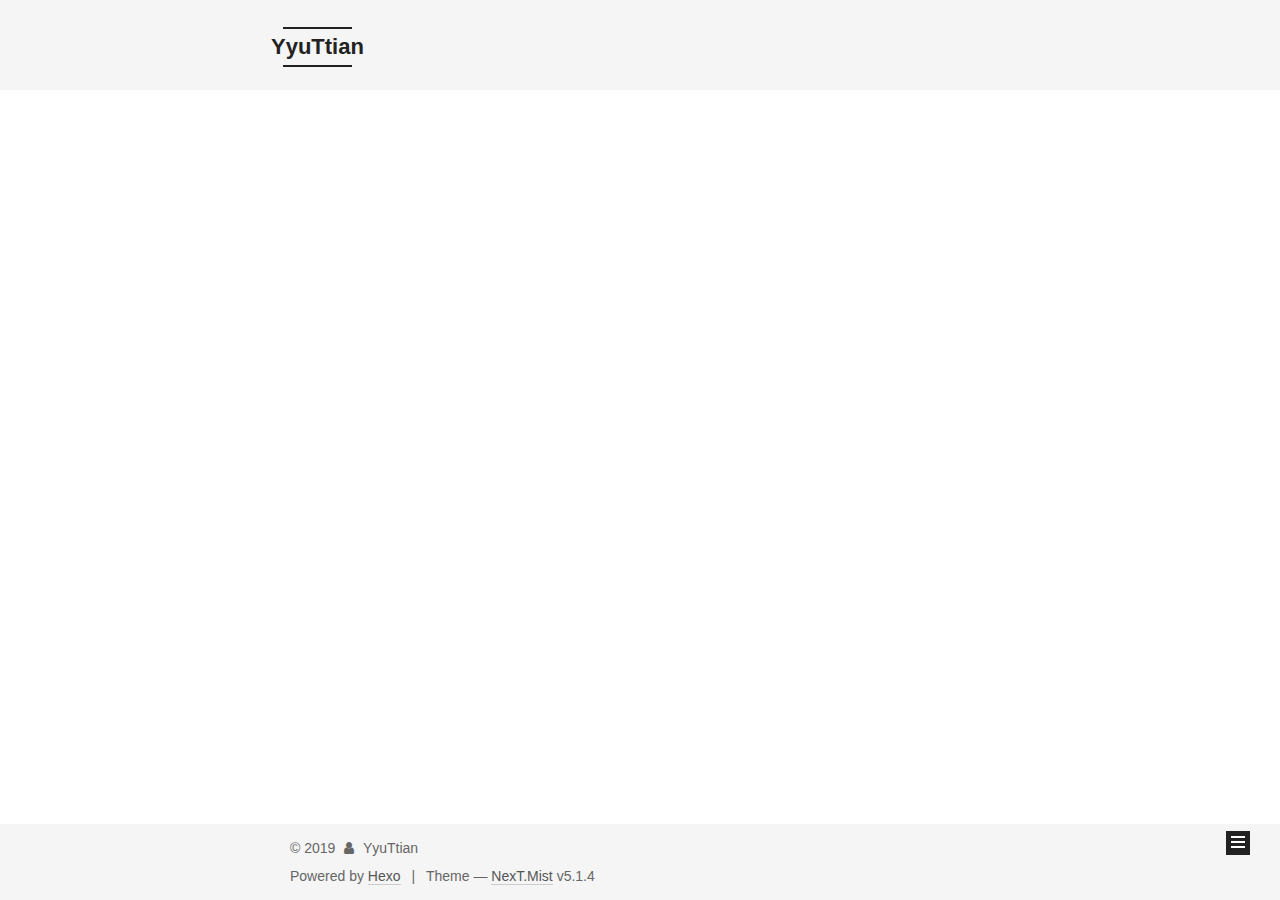
<file: index.html>
<!DOCTYPE html>



  


<html class="theme-next mist use-motion" lang>
<head><meta name="generator" content="Hexo 3.8.0">
  <meta charset="UTF-8">
<meta http-equiv="X-UA-Compatible" content="IE=edge">
<meta name="viewport" content="width=device-width, initial-scale=1, maximum-scale=1">
<meta name="theme-color" content="#222">









<meta http-equiv="Cache-Control" content="no-transform">
<meta http-equiv="Cache-Control" content="no-siteapp">
















  
  
  <link href="/lib/fancybox/source/jquery.fancybox.css?v=2.1.5" rel="stylesheet" type="text/css">







<link href="/lib/font-awesome/css/font-awesome.min.css?v=4.6.2" rel="stylesheet" type="text/css">

<link href="/css/main.css?v=5.1.4" rel="stylesheet" type="text/css">


  <link rel="apple-touch-icon" sizes="180x180" href="/images/apple-touch-icon-next.png?v=5.1.4">


  <link rel="icon" type="image/png" sizes="32x32" href="/images/favicon-32x32-next.png?v=5.1.4">


  <link rel="icon" type="image/png" sizes="16x16" href="/images/favicon-16x16-next.png?v=5.1.4">


  <link rel="mask-icon" href="/images/logo.svg?v=5.1.4" color="#222">





  <meta name="keywords" content="Hexo, NexT">










<meta property="og:type" content="website">
<meta property="og:title" content="YyuTtian">
<meta property="og:url" content="http://yoursite.com/index.html">
<meta property="og:site_name" content="YyuTtian">
<meta property="og:locale" content="default">
<meta name="twitter:card" content="summary">
<meta name="twitter:title" content="YyuTtian">



<script type="text/javascript" id="hexo.configurations">
  var NexT = window.NexT || {};
  var CONFIG = {
    root: '/',
    scheme: 'Mist',
    version: '5.1.4',
    sidebar: {"position":"left","display":"post","offset":12,"b2t":false,"scrollpercent":false,"onmobile":false},
    fancybox: true,
    tabs: true,
    motion: {"enable":true,"async":false,"transition":{"post_block":"fadeIn","post_header":"slideDownIn","post_body":"slideDownIn","coll_header":"slideLeftIn","sidebar":"slideUpIn"}},
    duoshuo: {
      userId: '0',
      author: 'Author'
    },
    algolia: {
      applicationID: '',
      apiKey: '',
      indexName: '',
      hits: {"per_page":10},
      labels: {"input_placeholder":"Search for Posts","hits_empty":"We didn't find any results for the search: ${query}","hits_stats":"${hits} results found in ${time} ms"}
    }
  };
</script>



  <link rel="canonical" href="http://yoursite.com/">





  <title>YyuTtian</title>
  








</head>

<body itemscope itemtype="http://schema.org/WebPage" lang="default">

  
  
    
  

  <div class="container sidebar-position-left 
  page-home">
    <div class="headband"></div>

    <header id="header" class="header" itemscope itemtype="http://schema.org/WPHeader">
      <div class="header-inner"><div class="site-brand-wrapper">
  <div class="site-meta ">
    

    <div class="custom-logo-site-title">
      <a href="/" class="brand" rel="start">
        <span class="logo-line-before"><i></i></span>
        <span class="site-title">YyuTtian</span>
        <span class="logo-line-after"><i></i></span>
      </a>
    </div>
      
        <p class="site-subtitle"></p>
      
  </div>

  <div class="site-nav-toggle">
    <button>
      <span class="btn-bar"></span>
      <span class="btn-bar"></span>
      <span class="btn-bar"></span>
    </button>
  </div>
</div>

<nav class="site-nav">
  

  
    <ul id="menu" class="menu">
      
        
        <li class="menu-item menu-item-home">
          <a href="/" rel="section">
            
              <i class="menu-item-icon fa fa-fw fa-home"></i> <br>
            
            Home
          </a>
        </li>
      
        
        <li class="menu-item menu-item-archives">
          <a href="/archives/" rel="section">
            
              <i class="menu-item-icon fa fa-fw fa-archive"></i> <br>
            
            Archives
          </a>
        </li>
      
        
        <li class="menu-item menu-item-about">
          <a href="/about/" rel="section">
            
              <i class="menu-item-icon fa fa-fw fa-user"></i> <br>
            
            About
          </a>
        </li>
      

      
    </ul>
  

  
</nav>



 </div>
    </header>

    <main id="main" class="main">
      <div class="main-inner">
        <div class="content-wrap">
          <div id="content" class="content">
            
  <section id="posts" class="posts-expand">
    
      

  

  
  
  

  <article class="post post-type-normal" itemscope itemtype="http://schema.org/Article">
  
  
  
  <div class="post-block">
    <link itemprop="mainEntityOfPage" href="http://yoursite.com/2019/04/12/about/">

    <span hidden itemprop="author" itemscope itemtype="http://schema.org/Person">
      <meta itemprop="name" content="YyuTtian">
      <meta itemprop="description" content>
      <meta itemprop="image" content="/images/avatar.gif">
    </span>

    <span hidden itemprop="publisher" itemscope itemtype="http://schema.org/Organization">
      <meta itemprop="name" content="YyuTtian">
    </span>

    
      <header class="post-header">

        
        
          <h1 class="post-title" itemprop="name headline">
                
                <a class="post-title-link" href="/2019/04/12/about/" itemprop="url">about</a></h1>
        

        <div class="post-meta">
          <span class="post-time">
            
              <span class="post-meta-item-icon">
                <i class="fa fa-calendar-o"></i>
              </span>
              
                <span class="post-meta-item-text">Posted on</span>
              
              <time title="Post created" itemprop="dateCreated datePublished" datetime="2019-04-12T13:34:21+08:00">
                2019-04-12
              </time>
            

            

            
          </span>

          

          
            
          

          
          

          

          

          

        </div>
      </header>
    

    
    
    
    <div class="post-body" itemprop="articleBody">

      
      

      
        
          
          yyuttian@gmail.com

          
          <!--noindex-->
          <div class="post-button text-center">
            <a class="btn" href="/2019/04/12/about/#more" rel="contents">
              Read more &raquo;
            </a>
          </div>
          <!--/noindex-->
        
      
    </div>
    
    
    

    

    

    

    <footer class="post-footer">
      

      

      

      
      
        <div class="post-eof"></div>
      
    </footer>
  </div>
  
  
  
  </article>


    
      

  

  
  
  

  <article class="post post-type-normal" itemscope itemtype="http://schema.org/Article">
  
  
  
  <div class="post-block">
    <link itemprop="mainEntityOfPage" href="http://yoursite.com/2019/04/12/hello-world/">

    <span hidden itemprop="author" itemscope itemtype="http://schema.org/Person">
      <meta itemprop="name" content="YyuTtian">
      <meta itemprop="description" content>
      <meta itemprop="image" content="/images/avatar.gif">
    </span>

    <span hidden itemprop="publisher" itemscope itemtype="http://schema.org/Organization">
      <meta itemprop="name" content="YyuTtian">
    </span>

    
      <header class="post-header">

        
        
          <h1 class="post-title" itemprop="name headline">
                
                <a class="post-title-link" href="/2019/04/12/hello-world/" itemprop="url">Hello World</a></h1>
        

        <div class="post-meta">
          <span class="post-time">
            
              <span class="post-meta-item-icon">
                <i class="fa fa-calendar-o"></i>
              </span>
              
                <span class="post-meta-item-text">Posted on</span>
              
              <time title="Post created" itemprop="dateCreated datePublished" datetime="2019-04-12T11:23:01+08:00">
                2019-04-12
              </time>
            

            

            
          </span>

          

          
            
          

          
          

          

          

          

        </div>
      </header>
    

    
    
    
    <div class="post-body" itemprop="articleBody">

      
      

      
        
          
          Welcome to Hexo! This is your very first post. Check documentation for more info. If you get any problems when using Hexo, you can find the answer in 
          ...
          <!--noindex-->
          <div class="post-button text-center">
            <a class="btn" href="/2019/04/12/hello-world/#more" rel="contents">
              Read more &raquo;
            </a>
          </div>
          <!--/noindex-->
        
      
    </div>
    
    
    

    

    

    

    <footer class="post-footer">
      

      

      

      
      
        <div class="post-eof"></div>
      
    </footer>
  </div>
  
  
  
  </article>


    
  </section>

  


          </div>
          


          

        </div>
        
          
  
  <div class="sidebar-toggle">
    <div class="sidebar-toggle-line-wrap">
      <span class="sidebar-toggle-line sidebar-toggle-line-first"></span>
      <span class="sidebar-toggle-line sidebar-toggle-line-middle"></span>
      <span class="sidebar-toggle-line sidebar-toggle-line-last"></span>
    </div>
  </div>

  <aside id="sidebar" class="sidebar">
    
    <div class="sidebar-inner">

      

      

      <section class="site-overview-wrap sidebar-panel sidebar-panel-active">
        <div class="site-overview">
          <div class="site-author motion-element" itemprop="author" itemscope itemtype="http://schema.org/Person">
            
              <p class="site-author-name" itemprop="name">YyuTtian</p>
              <p class="site-description motion-element" itemprop="description"></p>
          </div>

          <nav class="site-state motion-element">

            
              <div class="site-state-item site-state-posts">
              
                <a href="/archives/">
              
                  <span class="site-state-item-count">2</span>
                  <span class="site-state-item-name">posts</span>
                </a>
              </div>
            

            

            

          </nav>

          

          

          
          

          
          

          

        </div>
      </section>

      

      

    </div>
  </aside>


        
      </div>
    </main>

    <footer id="footer" class="footer">
      <div class="footer-inner">
        <div class="copyright">&copy; <span itemprop="copyrightYear">2019</span>
  <span class="with-love">
    <i class="fa fa-user"></i>
  </span>
  <span class="author" itemprop="copyrightHolder">YyuTtian</span>

  
</div>


  <div class="powered-by">Powered by <a class="theme-link" target="_blank" href="https://hexo.io">Hexo</a></div>



  <span class="post-meta-divider">|</span>



  <div class="theme-info">Theme &mdash; <a class="theme-link" target="_blank" href="https://github.com/iissnan/hexo-theme-next">NexT.Mist</a> v5.1.4</div>




        







        
      </div>
    </footer>

    
      <div class="back-to-top">
        <i class="fa fa-arrow-up"></i>
        
      </div>
    

    

  </div>

  

<script type="text/javascript">
  if (Object.prototype.toString.call(window.Promise) !== '[object Function]') {
    window.Promise = null;
  }
</script>









  












  
  
    <script type="text/javascript" src="/lib/jquery/index.js?v=2.1.3"></script>
  

  
  
    <script type="text/javascript" src="/lib/fastclick/lib/fastclick.min.js?v=1.0.6"></script>
  

  
  
    <script type="text/javascript" src="/lib/jquery_lazyload/jquery.lazyload.js?v=1.9.7"></script>
  

  
  
    <script type="text/javascript" src="/lib/velocity/velocity.min.js?v=1.2.1"></script>
  

  
  
    <script type="text/javascript" src="/lib/velocity/velocity.ui.min.js?v=1.2.1"></script>
  

  
  
    <script type="text/javascript" src="/lib/fancybox/source/jquery.fancybox.pack.js?v=2.1.5"></script>
  


  


  <script type="text/javascript" src="/js/src/utils.js?v=5.1.4"></script>

  <script type="text/javascript" src="/js/src/motion.js?v=5.1.4"></script>



  
  

  

  


  <script type="text/javascript" src="/js/src/bootstrap.js?v=5.1.4"></script>



  


  




	





  





  












  





  

  

  

  
  

  

  

  

</body>
</html>
</file>
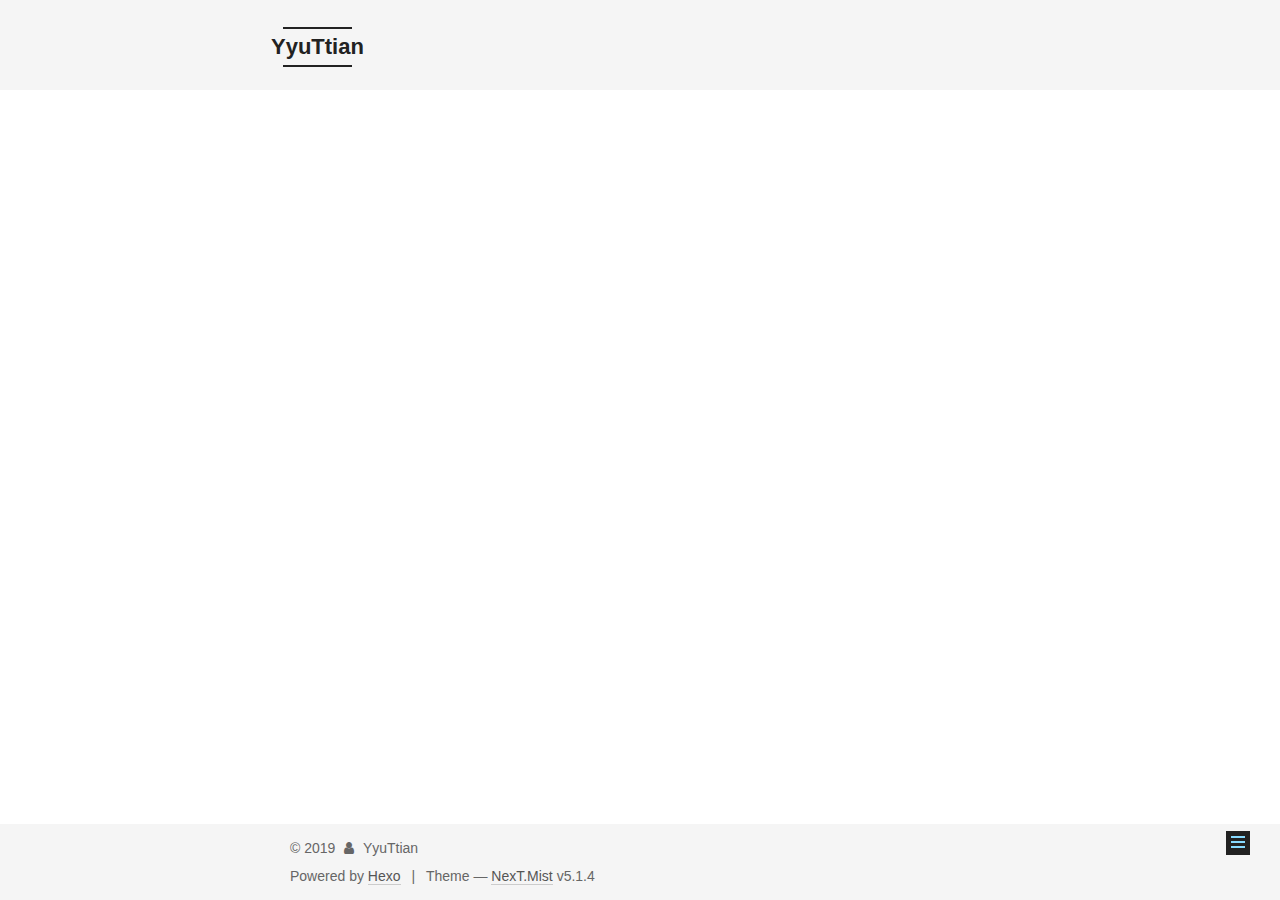
<file: about/index.html>
<!DOCTYPE html>



  


<html class="theme-next mist use-motion" lang>
<head><meta name="generator" content="Hexo 3.8.0">
  <meta charset="UTF-8">
<meta http-equiv="X-UA-Compatible" content="IE=edge">
<meta name="viewport" content="width=device-width, initial-scale=1, maximum-scale=1">
<meta name="theme-color" content="#222">









<meta http-equiv="Cache-Control" content="no-transform">
<meta http-equiv="Cache-Control" content="no-siteapp">
















  
  
  <link href="/lib/fancybox/source/jquery.fancybox.css?v=2.1.5" rel="stylesheet" type="text/css">







<link href="/lib/font-awesome/css/font-awesome.min.css?v=4.6.2" rel="stylesheet" type="text/css">

<link href="/css/main.css?v=5.1.4" rel="stylesheet" type="text/css">


  <link rel="apple-touch-icon" sizes="180x180" href="/images/apple-touch-icon-next.png?v=5.1.4">


  <link rel="icon" type="image/png" sizes="32x32" href="/images/favicon-32x32-next.png?v=5.1.4">


  <link rel="icon" type="image/png" sizes="16x16" href="/images/favicon-16x16-next.png?v=5.1.4">


  <link rel="mask-icon" href="/images/logo.svg?v=5.1.4" color="#222">





  <meta name="keywords" content="Hexo, NexT">










<meta name="description" content="邮箱:yyuttian@gmail.com">
<meta property="og:type" content="website">
<meta property="og:title" content="联系方式">
<meta property="og:url" content="http://yoursite.com/about/index.html">
<meta property="og:site_name" content="YyuTtian">
<meta property="og:description" content="邮箱:yyuttian@gmail.com">
<meta property="og:locale" content="default">
<meta property="og:updated_time" content="2019-04-12T11:37:41.139Z">
<meta name="twitter:card" content="summary">
<meta name="twitter:title" content="联系方式">
<meta name="twitter:description" content="邮箱:yyuttian@gmail.com">



<script type="text/javascript" id="hexo.configurations">
  var NexT = window.NexT || {};
  var CONFIG = {
    root: '/',
    scheme: 'Mist',
    version: '5.1.4',
    sidebar: {"position":"left","display":"post","offset":12,"b2t":false,"scrollpercent":false,"onmobile":false},
    fancybox: true,
    tabs: true,
    motion: {"enable":true,"async":false,"transition":{"post_block":"fadeIn","post_header":"slideDownIn","post_body":"slideDownIn","coll_header":"slideLeftIn","sidebar":"slideUpIn"}},
    duoshuo: {
      userId: '0',
      author: 'Author'
    },
    algolia: {
      applicationID: '',
      apiKey: '',
      indexName: '',
      hits: {"per_page":10},
      labels: {"input_placeholder":"Search for Posts","hits_empty":"We didn't find any results for the search: ${query}","hits_stats":"${hits} results found in ${time} ms"}
    }
  };
</script>



  <link rel="canonical" href="http://yoursite.com/about/">





  <title>联系方式 | YyuTtian</title>
  








</head>

<body itemscope itemtype="http://schema.org/WebPage" lang="default">

  
  
    
  

  <div class="container sidebar-position-left page-post-detail">
    <div class="headband"></div>

    <header id="header" class="header" itemscope itemtype="http://schema.org/WPHeader">
      <div class="header-inner"><div class="site-brand-wrapper">
  <div class="site-meta ">
    

    <div class="custom-logo-site-title">
      <a href="/" class="brand" rel="start">
        <span class="logo-line-before"><i></i></span>
        <span class="site-title">YyuTtian</span>
        <span class="logo-line-after"><i></i></span>
      </a>
    </div>
      
        <p class="site-subtitle"></p>
      
  </div>

  <div class="site-nav-toggle">
    <button>
      <span class="btn-bar"></span>
      <span class="btn-bar"></span>
      <span class="btn-bar"></span>
    </button>
  </div>
</div>

<nav class="site-nav">
  

  
    <ul id="menu" class="menu">
      
        
        <li class="menu-item menu-item-home">
          <a href="/" rel="section">
            
              <i class="menu-item-icon fa fa-fw fa-home"></i> <br>
            
            Home
          </a>
        </li>
      
        
        <li class="menu-item menu-item-archives">
          <a href="/archives/" rel="section">
            
              <i class="menu-item-icon fa fa-fw fa-archive"></i> <br>
            
            Archives
          </a>
        </li>
      
        
        <li class="menu-item menu-item-about">
          <a href="/about/" rel="section">
            
              <i class="menu-item-icon fa fa-fw fa-user"></i> <br>
            
            About
          </a>
        </li>
      

      
    </ul>
  

  
</nav>



 </div>
    </header>

    <main id="main" class="main">
      <div class="main-inner">
        <div class="content-wrap">
          <div id="content" class="content">
            

  <div id="posts" class="posts-expand">
    
    
    
    <div class="post-block page">
      <header class="post-header">

	<h1 class="post-title" itemprop="name headline">联系方式</h1>



</header>

      
      
      
      <div class="post-body">
        
        
          <p>邮箱:<a href="mailto:yyuttian@gmail.com" target="_blank" rel="noopener">yyuttian@gmail.com</a></p>

        
      </div>
      
      
      
    </div>
    
    
    
  </div>


          </div>
          


          

  



        </div>
        
          
  
  <div class="sidebar-toggle">
    <div class="sidebar-toggle-line-wrap">
      <span class="sidebar-toggle-line sidebar-toggle-line-first"></span>
      <span class="sidebar-toggle-line sidebar-toggle-line-middle"></span>
      <span class="sidebar-toggle-line sidebar-toggle-line-last"></span>
    </div>
  </div>

  <aside id="sidebar" class="sidebar">
    
    <div class="sidebar-inner">

      

      

      <section class="site-overview-wrap sidebar-panel sidebar-panel-active">
        <div class="site-overview">
          <div class="site-author motion-element" itemprop="author" itemscope itemtype="http://schema.org/Person">
            
              <p class="site-author-name" itemprop="name">YyuTtian</p>
              <p class="site-description motion-element" itemprop="description"></p>
          </div>

          <nav class="site-state motion-element">

            
              <div class="site-state-item site-state-posts">
              
                <a href="/archives/">
              
                  <span class="site-state-item-count">2</span>
                  <span class="site-state-item-name">posts</span>
                </a>
              </div>
            

            

            

          </nav>

          

          

          
          

          
          

          

        </div>
      </section>

      

      

    </div>
  </aside>


        
      </div>
    </main>

    <footer id="footer" class="footer">
      <div class="footer-inner">
        <div class="copyright">&copy; <span itemprop="copyrightYear">2019</span>
  <span class="with-love">
    <i class="fa fa-user"></i>
  </span>
  <span class="author" itemprop="copyrightHolder">YyuTtian</span>

  
</div>


  <div class="powered-by">Powered by <a class="theme-link" target="_blank" href="https://hexo.io">Hexo</a></div>



  <span class="post-meta-divider">|</span>



  <div class="theme-info">Theme &mdash; <a class="theme-link" target="_blank" href="https://github.com/iissnan/hexo-theme-next">NexT.Mist</a> v5.1.4</div>




        







        
      </div>
    </footer>

    
      <div class="back-to-top">
        <i class="fa fa-arrow-up"></i>
        
      </div>
    

    

  </div>

  

<script type="text/javascript">
  if (Object.prototype.toString.call(window.Promise) !== '[object Function]') {
    window.Promise = null;
  }
</script>









  












  
  
    <script type="text/javascript" src="/lib/jquery/index.js?v=2.1.3"></script>
  

  
  
    <script type="text/javascript" src="/lib/fastclick/lib/fastclick.min.js?v=1.0.6"></script>
  

  
  
    <script type="text/javascript" src="/lib/jquery_lazyload/jquery.lazyload.js?v=1.9.7"></script>
  

  
  
    <script type="text/javascript" src="/lib/velocity/velocity.min.js?v=1.2.1"></script>
  

  
  
    <script type="text/javascript" src="/lib/velocity/velocity.ui.min.js?v=1.2.1"></script>
  

  
  
    <script type="text/javascript" src="/lib/fancybox/source/jquery.fancybox.pack.js?v=2.1.5"></script>
  


  


  <script type="text/javascript" src="/js/src/utils.js?v=5.1.4"></script>

  <script type="text/javascript" src="/js/src/motion.js?v=5.1.4"></script>



  
  

  
  <script type="text/javascript" src="/js/src/scrollspy.js?v=5.1.4"></script>
<script type="text/javascript" src="/js/src/post-details.js?v=5.1.4"></script>



  


  <script type="text/javascript" src="/js/src/bootstrap.js?v=5.1.4"></script>



  


  




	





  





  












  





  

  

  

  
  

  

  

  

</body>
</html>
</file>
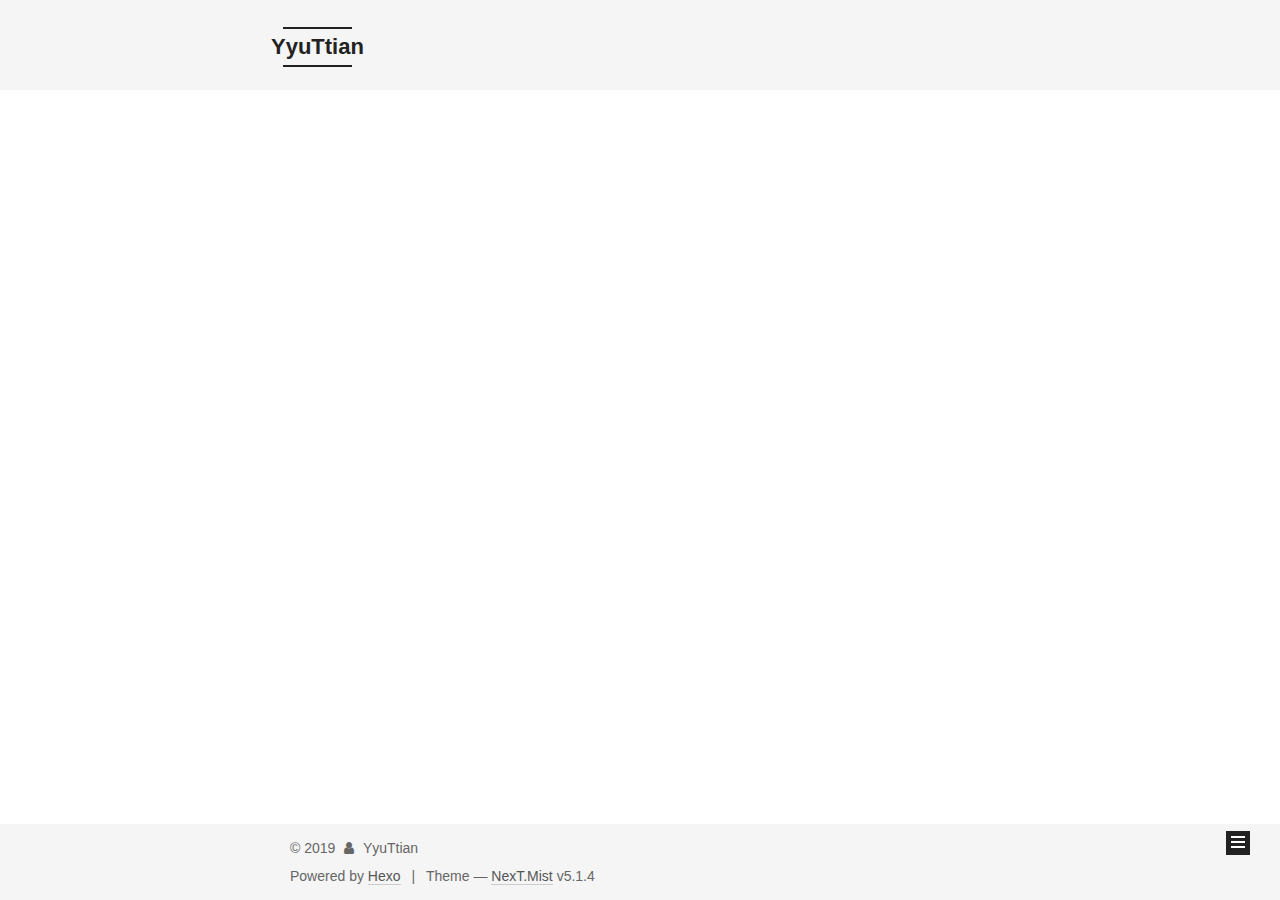
<file: archives/index.html>
<!DOCTYPE html>



  


<html class="theme-next mist use-motion" lang>
<head><meta name="generator" content="Hexo 3.8.0">
  <meta charset="UTF-8">
<meta http-equiv="X-UA-Compatible" content="IE=edge">
<meta name="viewport" content="width=device-width, initial-scale=1, maximum-scale=1">
<meta name="theme-color" content="#222">









<meta http-equiv="Cache-Control" content="no-transform">
<meta http-equiv="Cache-Control" content="no-siteapp">
















  
  
  <link href="/lib/fancybox/source/jquery.fancybox.css?v=2.1.5" rel="stylesheet" type="text/css">







<link href="/lib/font-awesome/css/font-awesome.min.css?v=4.6.2" rel="stylesheet" type="text/css">

<link href="/css/main.css?v=5.1.4" rel="stylesheet" type="text/css">


  <link rel="apple-touch-icon" sizes="180x180" href="/images/apple-touch-icon-next.png?v=5.1.4">


  <link rel="icon" type="image/png" sizes="32x32" href="/images/favicon-32x32-next.png?v=5.1.4">


  <link rel="icon" type="image/png" sizes="16x16" href="/images/favicon-16x16-next.png?v=5.1.4">


  <link rel="mask-icon" href="/images/logo.svg?v=5.1.4" color="#222">





  <meta name="keywords" content="Hexo, NexT">










<meta property="og:type" content="website">
<meta property="og:title" content="YyuTtian">
<meta property="og:url" content="http://yoursite.com/archives/index.html">
<meta property="og:site_name" content="YyuTtian">
<meta property="og:locale" content="default">
<meta name="twitter:card" content="summary">
<meta name="twitter:title" content="YyuTtian">



<script type="text/javascript" id="hexo.configurations">
  var NexT = window.NexT || {};
  var CONFIG = {
    root: '/',
    scheme: 'Mist',
    version: '5.1.4',
    sidebar: {"position":"left","display":"post","offset":12,"b2t":false,"scrollpercent":false,"onmobile":false},
    fancybox: true,
    tabs: true,
    motion: {"enable":true,"async":false,"transition":{"post_block":"fadeIn","post_header":"slideDownIn","post_body":"slideDownIn","coll_header":"slideLeftIn","sidebar":"slideUpIn"}},
    duoshuo: {
      userId: '0',
      author: 'Author'
    },
    algolia: {
      applicationID: '',
      apiKey: '',
      indexName: '',
      hits: {"per_page":10},
      labels: {"input_placeholder":"Search for Posts","hits_empty":"We didn't find any results for the search: ${query}","hits_stats":"${hits} results found in ${time} ms"}
    }
  };
</script>



  <link rel="canonical" href="http://yoursite.com/archives/">





  <title>Archive | YyuTtian</title>
  








</head>

<body itemscope itemtype="http://schema.org/WebPage" lang="default">

  
  
    
  

  <div class="container sidebar-position-left page-archive">
    <div class="headband"></div>

    <header id="header" class="header" itemscope itemtype="http://schema.org/WPHeader">
      <div class="header-inner"><div class="site-brand-wrapper">
  <div class="site-meta ">
    

    <div class="custom-logo-site-title">
      <a href="/" class="brand" rel="start">
        <span class="logo-line-before"><i></i></span>
        <span class="site-title">YyuTtian</span>
        <span class="logo-line-after"><i></i></span>
      </a>
    </div>
      
        <p class="site-subtitle"></p>
      
  </div>

  <div class="site-nav-toggle">
    <button>
      <span class="btn-bar"></span>
      <span class="btn-bar"></span>
      <span class="btn-bar"></span>
    </button>
  </div>
</div>

<nav class="site-nav">
  

  
    <ul id="menu" class="menu">
      
        
        <li class="menu-item menu-item-home">
          <a href="/" rel="section">
            
              <i class="menu-item-icon fa fa-fw fa-home"></i> <br>
            
            Home
          </a>
        </li>
      
        
        <li class="menu-item menu-item-archives">
          <a href="/archives/" rel="section">
            
              <i class="menu-item-icon fa fa-fw fa-archive"></i> <br>
            
            Archives
          </a>
        </li>
      
        
        <li class="menu-item menu-item-about">
          <a href="/about/" rel="section">
            
              <i class="menu-item-icon fa fa-fw fa-user"></i> <br>
            
            About
          </a>
        </li>
      

      
    </ul>
  

  
</nav>



 </div>
    </header>

    <main id="main" class="main">
      <div class="main-inner">
        <div class="content-wrap">
          <div id="content" class="content">
            

  
  
  
  <div class="post-block archive">
    <div id="posts" class="posts-collapse">
      <span class="archive-move-on"></span>

      <span class="archive-page-counter">
        
        
        
          
        
        Um..! 2 posts in total. Keep on posting.
      </span>

      

        
        
        

        
          
          <div class="collection-title">
            <h1 class="archive-year" id="archive-year-2019">2019</h1>
          </div>
        
        

        

  <article class="post post-type-normal" itemscope itemtype="http://schema.org/Article">
    <header class="post-header">

      <h2 class="post-title">
        
            <a class="post-title-link" href="/2019/04/12/about/" itemprop="url">
              
                <span itemprop="name">about</span>
              
            </a>
        
      </h2>

      <div class="post-meta">
        <time class="post-time" itemprop="dateCreated" datetime="2019-04-12T13:34:21+08:00" content="2019-04-12">
          04-12
        </time>
      </div>

    </header>
  </article>



      

        
        
        

        
        

        

  <article class="post post-type-normal" itemscope itemtype="http://schema.org/Article">
    <header class="post-header">

      <h2 class="post-title">
        
            <a class="post-title-link" href="/2019/04/12/hello-world/" itemprop="url">
              
                <span itemprop="name">Hello World</span>
              
            </a>
        
      </h2>

      <div class="post-meta">
        <time class="post-time" itemprop="dateCreated" datetime="2019-04-12T11:23:01+08:00" content="2019-04-12">
          04-12
        </time>
      </div>

    </header>
  </article>



      

    </div>
  </div>
  
  
  

  



          </div>
          


          

        </div>
        
          
  
  <div class="sidebar-toggle">
    <div class="sidebar-toggle-line-wrap">
      <span class="sidebar-toggle-line sidebar-toggle-line-first"></span>
      <span class="sidebar-toggle-line sidebar-toggle-line-middle"></span>
      <span class="sidebar-toggle-line sidebar-toggle-line-last"></span>
    </div>
  </div>

  <aside id="sidebar" class="sidebar">
    
    <div class="sidebar-inner">

      

      

      <section class="site-overview-wrap sidebar-panel sidebar-panel-active">
        <div class="site-overview">
          <div class="site-author motion-element" itemprop="author" itemscope itemtype="http://schema.org/Person">
            
              <p class="site-author-name" itemprop="name">YyuTtian</p>
              <p class="site-description motion-element" itemprop="description"></p>
          </div>

          <nav class="site-state motion-element">

            
              <div class="site-state-item site-state-posts">
              
                <a href="/archives/">
              
                  <span class="site-state-item-count">2</span>
                  <span class="site-state-item-name">posts</span>
                </a>
              </div>
            

            

            

          </nav>

          

          

          
          

          
          

          

        </div>
      </section>

      

      

    </div>
  </aside>


        
      </div>
    </main>

    <footer id="footer" class="footer">
      <div class="footer-inner">
        <div class="copyright">&copy; <span itemprop="copyrightYear">2019</span>
  <span class="with-love">
    <i class="fa fa-user"></i>
  </span>
  <span class="author" itemprop="copyrightHolder">YyuTtian</span>

  
</div>


  <div class="powered-by">Powered by <a class="theme-link" target="_blank" href="https://hexo.io">Hexo</a></div>



  <span class="post-meta-divider">|</span>



  <div class="theme-info">Theme &mdash; <a class="theme-link" target="_blank" href="https://github.com/iissnan/hexo-theme-next">NexT.Mist</a> v5.1.4</div>




        







        
      </div>
    </footer>

    
      <div class="back-to-top">
        <i class="fa fa-arrow-up"></i>
        
      </div>
    

    

  </div>

  

<script type="text/javascript">
  if (Object.prototype.toString.call(window.Promise) !== '[object Function]') {
    window.Promise = null;
  }
</script>









  












  
  
    <script type="text/javascript" src="/lib/jquery/index.js?v=2.1.3"></script>
  

  
  
    <script type="text/javascript" src="/lib/fastclick/lib/fastclick.min.js?v=1.0.6"></script>
  

  
  
    <script type="text/javascript" src="/lib/jquery_lazyload/jquery.lazyload.js?v=1.9.7"></script>
  

  
  
    <script type="text/javascript" src="/lib/velocity/velocity.min.js?v=1.2.1"></script>
  

  
  
    <script type="text/javascript" src="/lib/velocity/velocity.ui.min.js?v=1.2.1"></script>
  

  
  
    <script type="text/javascript" src="/lib/fancybox/source/jquery.fancybox.pack.js?v=2.1.5"></script>
  


  


  <script type="text/javascript" src="/js/src/utils.js?v=5.1.4"></script>

  <script type="text/javascript" src="/js/src/motion.js?v=5.1.4"></script>



  
  

  

  


  <script type="text/javascript" src="/js/src/bootstrap.js?v=5.1.4"></script>



  


  




	





  





  












  





  

  

  

  
  

  

  

  

</body>
</html>
</file>
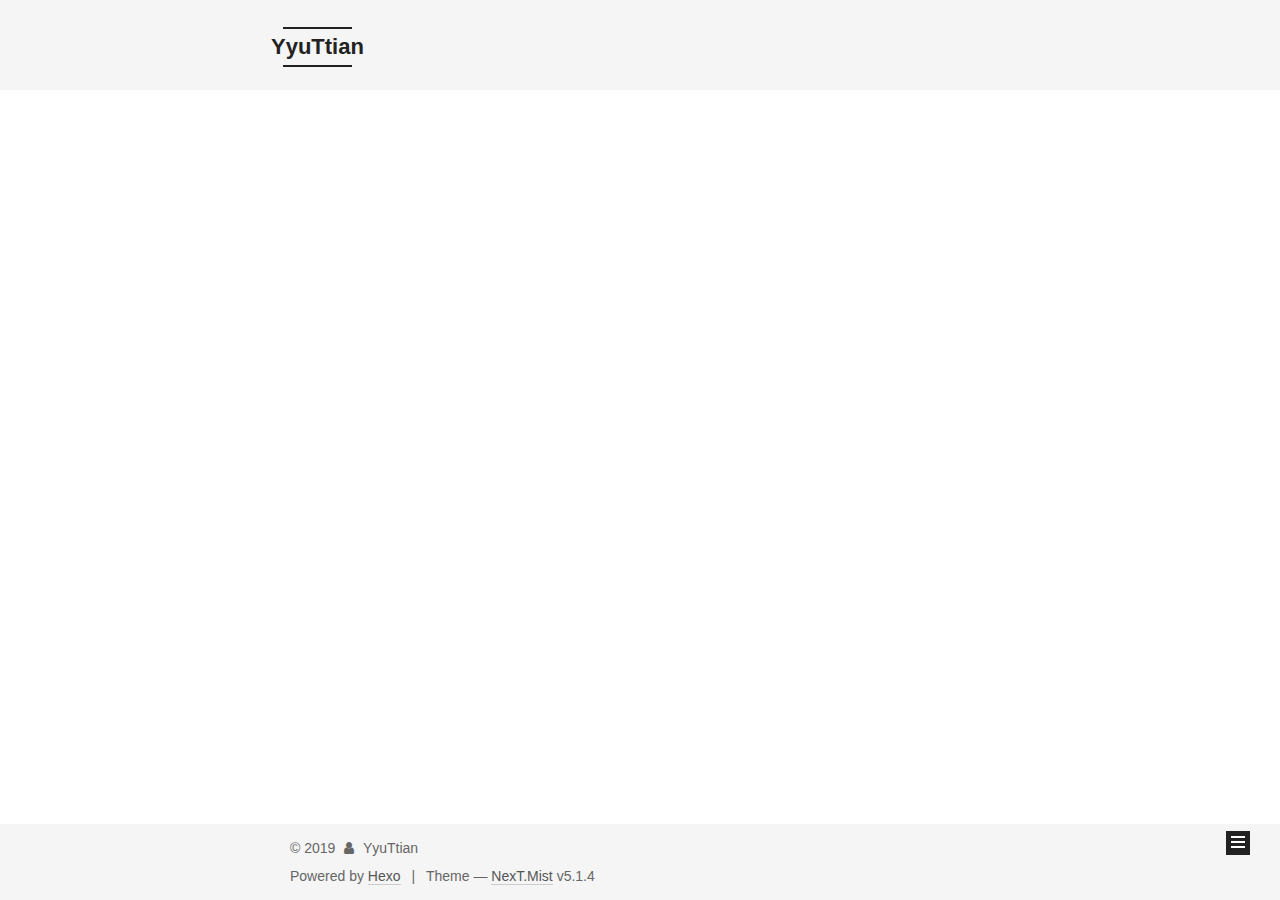
<file: archives/2019/index.html>
<!DOCTYPE html>



  


<html class="theme-next mist use-motion" lang>
<head><meta name="generator" content="Hexo 3.8.0">
  <meta charset="UTF-8">
<meta http-equiv="X-UA-Compatible" content="IE=edge">
<meta name="viewport" content="width=device-width, initial-scale=1, maximum-scale=1">
<meta name="theme-color" content="#222">









<meta http-equiv="Cache-Control" content="no-transform">
<meta http-equiv="Cache-Control" content="no-siteapp">
















  
  
  <link href="/lib/fancybox/source/jquery.fancybox.css?v=2.1.5" rel="stylesheet" type="text/css">







<link href="/lib/font-awesome/css/font-awesome.min.css?v=4.6.2" rel="stylesheet" type="text/css">

<link href="/css/main.css?v=5.1.4" rel="stylesheet" type="text/css">


  <link rel="apple-touch-icon" sizes="180x180" href="/images/apple-touch-icon-next.png?v=5.1.4">


  <link rel="icon" type="image/png" sizes="32x32" href="/images/favicon-32x32-next.png?v=5.1.4">


  <link rel="icon" type="image/png" sizes="16x16" href="/images/favicon-16x16-next.png?v=5.1.4">


  <link rel="mask-icon" href="/images/logo.svg?v=5.1.4" color="#222">





  <meta name="keywords" content="Hexo, NexT">










<meta property="og:type" content="website">
<meta property="og:title" content="YyuTtian">
<meta property="og:url" content="http://yoursite.com/archives/2019/index.html">
<meta property="og:site_name" content="YyuTtian">
<meta property="og:locale" content="default">
<meta name="twitter:card" content="summary">
<meta name="twitter:title" content="YyuTtian">



<script type="text/javascript" id="hexo.configurations">
  var NexT = window.NexT || {};
  var CONFIG = {
    root: '/',
    scheme: 'Mist',
    version: '5.1.4',
    sidebar: {"position":"left","display":"post","offset":12,"b2t":false,"scrollpercent":false,"onmobile":false},
    fancybox: true,
    tabs: true,
    motion: {"enable":true,"async":false,"transition":{"post_block":"fadeIn","post_header":"slideDownIn","post_body":"slideDownIn","coll_header":"slideLeftIn","sidebar":"slideUpIn"}},
    duoshuo: {
      userId: '0',
      author: 'Author'
    },
    algolia: {
      applicationID: '',
      apiKey: '',
      indexName: '',
      hits: {"per_page":10},
      labels: {"input_placeholder":"Search for Posts","hits_empty":"We didn't find any results for the search: ${query}","hits_stats":"${hits} results found in ${time} ms"}
    }
  };
</script>



  <link rel="canonical" href="http://yoursite.com/archives/2019/">





  <title>Archive | YyuTtian</title>
  








</head>

<body itemscope itemtype="http://schema.org/WebPage" lang="default">

  
  
    
  

  <div class="container sidebar-position-left page-archive">
    <div class="headband"></div>

    <header id="header" class="header" itemscope itemtype="http://schema.org/WPHeader">
      <div class="header-inner"><div class="site-brand-wrapper">
  <div class="site-meta ">
    

    <div class="custom-logo-site-title">
      <a href="/" class="brand" rel="start">
        <span class="logo-line-before"><i></i></span>
        <span class="site-title">YyuTtian</span>
        <span class="logo-line-after"><i></i></span>
      </a>
    </div>
      
        <p class="site-subtitle"></p>
      
  </div>

  <div class="site-nav-toggle">
    <button>
      <span class="btn-bar"></span>
      <span class="btn-bar"></span>
      <span class="btn-bar"></span>
    </button>
  </div>
</div>

<nav class="site-nav">
  

  
    <ul id="menu" class="menu">
      
        
        <li class="menu-item menu-item-home">
          <a href="/" rel="section">
            
              <i class="menu-item-icon fa fa-fw fa-home"></i> <br>
            
            Home
          </a>
        </li>
      
        
        <li class="menu-item menu-item-archives">
          <a href="/archives/" rel="section">
            
              <i class="menu-item-icon fa fa-fw fa-archive"></i> <br>
            
            Archives
          </a>
        </li>
      
        
        <li class="menu-item menu-item-about">
          <a href="/about/" rel="section">
            
              <i class="menu-item-icon fa fa-fw fa-user"></i> <br>
            
            About
          </a>
        </li>
      

      
    </ul>
  

  
</nav>



 </div>
    </header>

    <main id="main" class="main">
      <div class="main-inner">
        <div class="content-wrap">
          <div id="content" class="content">
            

  
  
  
  <div class="post-block archive">
    <div id="posts" class="posts-collapse">
      <span class="archive-move-on"></span>

      <span class="archive-page-counter">
        
        
        
          
        
        Um..! 2 posts in total. Keep on posting.
      </span>

      

        
        
        

        
          
          <div class="collection-title">
            <h1 class="archive-year" id="archive-year-2019">2019</h1>
          </div>
        
        

        

  <article class="post post-type-normal" itemscope itemtype="http://schema.org/Article">
    <header class="post-header">

      <h2 class="post-title">
        
            <a class="post-title-link" href="/2019/04/12/about/" itemprop="url">
              
                <span itemprop="name">about</span>
              
            </a>
        
      </h2>

      <div class="post-meta">
        <time class="post-time" itemprop="dateCreated" datetime="2019-04-12T13:34:21+08:00" content="2019-04-12">
          04-12
        </time>
      </div>

    </header>
  </article>



      

        
        
        

        
        

        

  <article class="post post-type-normal" itemscope itemtype="http://schema.org/Article">
    <header class="post-header">

      <h2 class="post-title">
        
            <a class="post-title-link" href="/2019/04/12/hello-world/" itemprop="url">
              
                <span itemprop="name">Hello World</span>
              
            </a>
        
      </h2>

      <div class="post-meta">
        <time class="post-time" itemprop="dateCreated" datetime="2019-04-12T11:23:01+08:00" content="2019-04-12">
          04-12
        </time>
      </div>

    </header>
  </article>



      

    </div>
  </div>
  
  
  

  



          </div>
          


          

        </div>
        
          
  
  <div class="sidebar-toggle">
    <div class="sidebar-toggle-line-wrap">
      <span class="sidebar-toggle-line sidebar-toggle-line-first"></span>
      <span class="sidebar-toggle-line sidebar-toggle-line-middle"></span>
      <span class="sidebar-toggle-line sidebar-toggle-line-last"></span>
    </div>
  </div>

  <aside id="sidebar" class="sidebar">
    
    <div class="sidebar-inner">

      

      

      <section class="site-overview-wrap sidebar-panel sidebar-panel-active">
        <div class="site-overview">
          <div class="site-author motion-element" itemprop="author" itemscope itemtype="http://schema.org/Person">
            
              <p class="site-author-name" itemprop="name">YyuTtian</p>
              <p class="site-description motion-element" itemprop="description"></p>
          </div>

          <nav class="site-state motion-element">

            
              <div class="site-state-item site-state-posts">
              
                <a href="/archives/">
              
                  <span class="site-state-item-count">2</span>
                  <span class="site-state-item-name">posts</span>
                </a>
              </div>
            

            

            

          </nav>

          

          

          
          

          
          

          

        </div>
      </section>

      

      

    </div>
  </aside>


        
      </div>
    </main>

    <footer id="footer" class="footer">
      <div class="footer-inner">
        <div class="copyright">&copy; <span itemprop="copyrightYear">2019</span>
  <span class="with-love">
    <i class="fa fa-user"></i>
  </span>
  <span class="author" itemprop="copyrightHolder">YyuTtian</span>

  
</div>


  <div class="powered-by">Powered by <a class="theme-link" target="_blank" href="https://hexo.io">Hexo</a></div>



  <span class="post-meta-divider">|</span>



  <div class="theme-info">Theme &mdash; <a class="theme-link" target="_blank" href="https://github.com/iissnan/hexo-theme-next">NexT.Mist</a> v5.1.4</div>




        







        
      </div>
    </footer>

    
      <div class="back-to-top">
        <i class="fa fa-arrow-up"></i>
        
      </div>
    

    

  </div>

  

<script type="text/javascript">
  if (Object.prototype.toString.call(window.Promise) !== '[object Function]') {
    window.Promise = null;
  }
</script>









  












  
  
    <script type="text/javascript" src="/lib/jquery/index.js?v=2.1.3"></script>
  

  
  
    <script type="text/javascript" src="/lib/fastclick/lib/fastclick.min.js?v=1.0.6"></script>
  

  
  
    <script type="text/javascript" src="/lib/jquery_lazyload/jquery.lazyload.js?v=1.9.7"></script>
  

  
  
    <script type="text/javascript" src="/lib/velocity/velocity.min.js?v=1.2.1"></script>
  

  
  
    <script type="text/javascript" src="/lib/velocity/velocity.ui.min.js?v=1.2.1"></script>
  

  
  
    <script type="text/javascript" src="/lib/fancybox/source/jquery.fancybox.pack.js?v=2.1.5"></script>
  


  


  <script type="text/javascript" src="/js/src/utils.js?v=5.1.4"></script>

  <script type="text/javascript" src="/js/src/motion.js?v=5.1.4"></script>



  
  

  

  


  <script type="text/javascript" src="/js/src/bootstrap.js?v=5.1.4"></script>



  


  




	





  





  












  





  

  

  

  
  

  

  

  

</body>
</html>
</file>
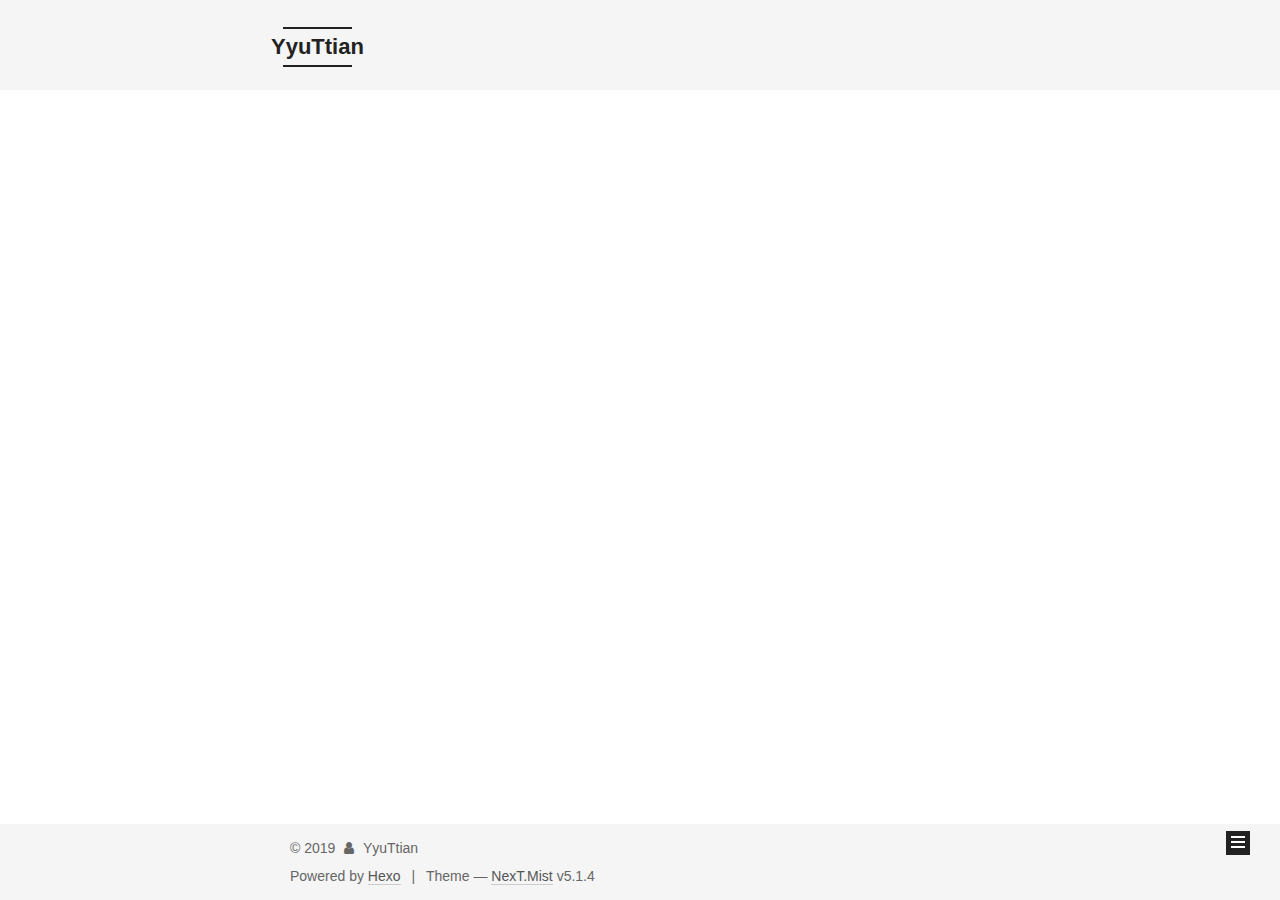
<file: archives/2019/04/index.html>
<!DOCTYPE html>



  


<html class="theme-next mist use-motion" lang>
<head><meta name="generator" content="Hexo 3.8.0">
  <meta charset="UTF-8">
<meta http-equiv="X-UA-Compatible" content="IE=edge">
<meta name="viewport" content="width=device-width, initial-scale=1, maximum-scale=1">
<meta name="theme-color" content="#222">









<meta http-equiv="Cache-Control" content="no-transform">
<meta http-equiv="Cache-Control" content="no-siteapp">
















  
  
  <link href="/lib/fancybox/source/jquery.fancybox.css?v=2.1.5" rel="stylesheet" type="text/css">







<link href="/lib/font-awesome/css/font-awesome.min.css?v=4.6.2" rel="stylesheet" type="text/css">

<link href="/css/main.css?v=5.1.4" rel="stylesheet" type="text/css">


  <link rel="apple-touch-icon" sizes="180x180" href="/images/apple-touch-icon-next.png?v=5.1.4">


  <link rel="icon" type="image/png" sizes="32x32" href="/images/favicon-32x32-next.png?v=5.1.4">


  <link rel="icon" type="image/png" sizes="16x16" href="/images/favicon-16x16-next.png?v=5.1.4">


  <link rel="mask-icon" href="/images/logo.svg?v=5.1.4" color="#222">





  <meta name="keywords" content="Hexo, NexT">










<meta property="og:type" content="website">
<meta property="og:title" content="YyuTtian">
<meta property="og:url" content="http://yoursite.com/archives/2019/04/index.html">
<meta property="og:site_name" content="YyuTtian">
<meta property="og:locale" content="default">
<meta name="twitter:card" content="summary">
<meta name="twitter:title" content="YyuTtian">



<script type="text/javascript" id="hexo.configurations">
  var NexT = window.NexT || {};
  var CONFIG = {
    root: '/',
    scheme: 'Mist',
    version: '5.1.4',
    sidebar: {"position":"left","display":"post","offset":12,"b2t":false,"scrollpercent":false,"onmobile":false},
    fancybox: true,
    tabs: true,
    motion: {"enable":true,"async":false,"transition":{"post_block":"fadeIn","post_header":"slideDownIn","post_body":"slideDownIn","coll_header":"slideLeftIn","sidebar":"slideUpIn"}},
    duoshuo: {
      userId: '0',
      author: 'Author'
    },
    algolia: {
      applicationID: '',
      apiKey: '',
      indexName: '',
      hits: {"per_page":10},
      labels: {"input_placeholder":"Search for Posts","hits_empty":"We didn't find any results for the search: ${query}","hits_stats":"${hits} results found in ${time} ms"}
    }
  };
</script>



  <link rel="canonical" href="http://yoursite.com/archives/2019/04/">





  <title>Archive | YyuTtian</title>
  








</head>

<body itemscope itemtype="http://schema.org/WebPage" lang="default">

  
  
    
  

  <div class="container sidebar-position-left page-archive">
    <div class="headband"></div>

    <header id="header" class="header" itemscope itemtype="http://schema.org/WPHeader">
      <div class="header-inner"><div class="site-brand-wrapper">
  <div class="site-meta ">
    

    <div class="custom-logo-site-title">
      <a href="/" class="brand" rel="start">
        <span class="logo-line-before"><i></i></span>
        <span class="site-title">YyuTtian</span>
        <span class="logo-line-after"><i></i></span>
      </a>
    </div>
      
        <p class="site-subtitle"></p>
      
  </div>

  <div class="site-nav-toggle">
    <button>
      <span class="btn-bar"></span>
      <span class="btn-bar"></span>
      <span class="btn-bar"></span>
    </button>
  </div>
</div>

<nav class="site-nav">
  

  
    <ul id="menu" class="menu">
      
        
        <li class="menu-item menu-item-home">
          <a href="/" rel="section">
            
              <i class="menu-item-icon fa fa-fw fa-home"></i> <br>
            
            Home
          </a>
        </li>
      
        
        <li class="menu-item menu-item-archives">
          <a href="/archives/" rel="section">
            
              <i class="menu-item-icon fa fa-fw fa-archive"></i> <br>
            
            Archives
          </a>
        </li>
      
        
        <li class="menu-item menu-item-about">
          <a href="/about/" rel="section">
            
              <i class="menu-item-icon fa fa-fw fa-user"></i> <br>
            
            About
          </a>
        </li>
      

      
    </ul>
  

  
</nav>



 </div>
    </header>

    <main id="main" class="main">
      <div class="main-inner">
        <div class="content-wrap">
          <div id="content" class="content">
            

  
  
  
  <div class="post-block archive">
    <div id="posts" class="posts-collapse">
      <span class="archive-move-on"></span>

      <span class="archive-page-counter">
        
        
        
          
        
        Um..! 2 posts in total. Keep on posting.
      </span>

      

        
        
        

        
          
          <div class="collection-title">
            <h1 class="archive-year" id="archive-year-2019">2019</h1>
          </div>
        
        

        

  <article class="post post-type-normal" itemscope itemtype="http://schema.org/Article">
    <header class="post-header">

      <h2 class="post-title">
        
            <a class="post-title-link" href="/2019/04/12/about/" itemprop="url">
              
                <span itemprop="name">about</span>
              
            </a>
        
      </h2>

      <div class="post-meta">
        <time class="post-time" itemprop="dateCreated" datetime="2019-04-12T13:34:21+08:00" content="2019-04-12">
          04-12
        </time>
      </div>

    </header>
  </article>



      

        
        
        

        
        

        

  <article class="post post-type-normal" itemscope itemtype="http://schema.org/Article">
    <header class="post-header">

      <h2 class="post-title">
        
            <a class="post-title-link" href="/2019/04/12/hello-world/" itemprop="url">
              
                <span itemprop="name">Hello World</span>
              
            </a>
        
      </h2>

      <div class="post-meta">
        <time class="post-time" itemprop="dateCreated" datetime="2019-04-12T11:23:01+08:00" content="2019-04-12">
          04-12
        </time>
      </div>

    </header>
  </article>



      

    </div>
  </div>
  
  
  

  



          </div>
          


          

        </div>
        
          
  
  <div class="sidebar-toggle">
    <div class="sidebar-toggle-line-wrap">
      <span class="sidebar-toggle-line sidebar-toggle-line-first"></span>
      <span class="sidebar-toggle-line sidebar-toggle-line-middle"></span>
      <span class="sidebar-toggle-line sidebar-toggle-line-last"></span>
    </div>
  </div>

  <aside id="sidebar" class="sidebar">
    
    <div class="sidebar-inner">

      

      

      <section class="site-overview-wrap sidebar-panel sidebar-panel-active">
        <div class="site-overview">
          <div class="site-author motion-element" itemprop="author" itemscope itemtype="http://schema.org/Person">
            
              <p class="site-author-name" itemprop="name">YyuTtian</p>
              <p class="site-description motion-element" itemprop="description"></p>
          </div>

          <nav class="site-state motion-element">

            
              <div class="site-state-item site-state-posts">
              
                <a href="/archives/">
              
                  <span class="site-state-item-count">2</span>
                  <span class="site-state-item-name">posts</span>
                </a>
              </div>
            

            

            

          </nav>

          

          

          
          

          
          

          

        </div>
      </section>

      

      

    </div>
  </aside>


        
      </div>
    </main>

    <footer id="footer" class="footer">
      <div class="footer-inner">
        <div class="copyright">&copy; <span itemprop="copyrightYear">2019</span>
  <span class="with-love">
    <i class="fa fa-user"></i>
  </span>
  <span class="author" itemprop="copyrightHolder">YyuTtian</span>

  
</div>


  <div class="powered-by">Powered by <a class="theme-link" target="_blank" href="https://hexo.io">Hexo</a></div>



  <span class="post-meta-divider">|</span>



  <div class="theme-info">Theme &mdash; <a class="theme-link" target="_blank" href="https://github.com/iissnan/hexo-theme-next">NexT.Mist</a> v5.1.4</div>




        







        
      </div>
    </footer>

    
      <div class="back-to-top">
        <i class="fa fa-arrow-up"></i>
        
      </div>
    

    

  </div>

  

<script type="text/javascript">
  if (Object.prototype.toString.call(window.Promise) !== '[object Function]') {
    window.Promise = null;
  }
</script>









  












  
  
    <script type="text/javascript" src="/lib/jquery/index.js?v=2.1.3"></script>
  

  
  
    <script type="text/javascript" src="/lib/fastclick/lib/fastclick.min.js?v=1.0.6"></script>
  

  
  
    <script type="text/javascript" src="/lib/jquery_lazyload/jquery.lazyload.js?v=1.9.7"></script>
  

  
  
    <script type="text/javascript" src="/lib/velocity/velocity.min.js?v=1.2.1"></script>
  

  
  
    <script type="text/javascript" src="/lib/velocity/velocity.ui.min.js?v=1.2.1"></script>
  

  
  
    <script type="text/javascript" src="/lib/fancybox/source/jquery.fancybox.pack.js?v=2.1.5"></script>
  


  


  <script type="text/javascript" src="/js/src/utils.js?v=5.1.4"></script>

  <script type="text/javascript" src="/js/src/motion.js?v=5.1.4"></script>



  
  

  

  


  <script type="text/javascript" src="/js/src/bootstrap.js?v=5.1.4"></script>



  


  




	





  





  












  





  

  

  

  
  

  

  

  

</body>
</html>
</file>
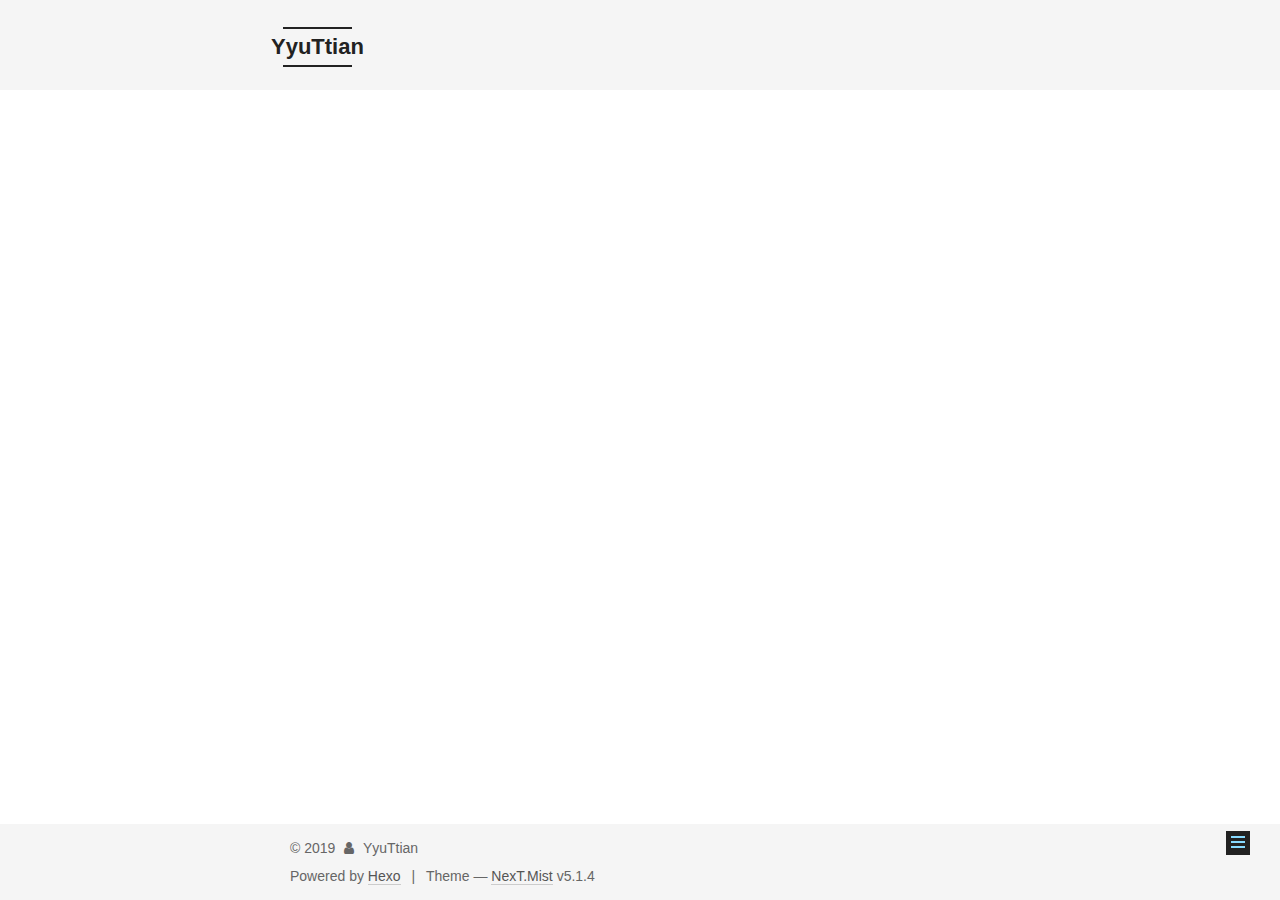
<file: 2019/04/12/about/index.html>
<!DOCTYPE html>



  


<html class="theme-next mist use-motion" lang>
<head><meta name="generator" content="Hexo 3.8.0">
  <meta charset="UTF-8">
<meta http-equiv="X-UA-Compatible" content="IE=edge">
<meta name="viewport" content="width=device-width, initial-scale=1, maximum-scale=1">
<meta name="theme-color" content="#222">









<meta http-equiv="Cache-Control" content="no-transform">
<meta http-equiv="Cache-Control" content="no-siteapp">
















  
  
  <link href="/lib/fancybox/source/jquery.fancybox.css?v=2.1.5" rel="stylesheet" type="text/css">







<link href="/lib/font-awesome/css/font-awesome.min.css?v=4.6.2" rel="stylesheet" type="text/css">

<link href="/css/main.css?v=5.1.4" rel="stylesheet" type="text/css">


  <link rel="apple-touch-icon" sizes="180x180" href="/images/apple-touch-icon-next.png?v=5.1.4">


  <link rel="icon" type="image/png" sizes="32x32" href="/images/favicon-32x32-next.png?v=5.1.4">


  <link rel="icon" type="image/png" sizes="16x16" href="/images/favicon-16x16-next.png?v=5.1.4">


  <link rel="mask-icon" href="/images/logo.svg?v=5.1.4" color="#222">





  <meta name="keywords" content="Hexo, NexT">










<meta name="description" content="yyuttian@gmail.com">
<meta property="og:type" content="article">
<meta property="og:title" content="about">
<meta property="og:url" content="http://yoursite.com/2019/04/12/about/index.html">
<meta property="og:site_name" content="YyuTtian">
<meta property="og:description" content="yyuttian@gmail.com">
<meta property="og:locale" content="default">
<meta property="og:updated_time" content="2019-04-12T05:35:07.106Z">
<meta name="twitter:card" content="summary">
<meta name="twitter:title" content="about">
<meta name="twitter:description" content="yyuttian@gmail.com">



<script type="text/javascript" id="hexo.configurations">
  var NexT = window.NexT || {};
  var CONFIG = {
    root: '/',
    scheme: 'Mist',
    version: '5.1.4',
    sidebar: {"position":"left","display":"post","offset":12,"b2t":false,"scrollpercent":false,"onmobile":false},
    fancybox: true,
    tabs: true,
    motion: {"enable":true,"async":false,"transition":{"post_block":"fadeIn","post_header":"slideDownIn","post_body":"slideDownIn","coll_header":"slideLeftIn","sidebar":"slideUpIn"}},
    duoshuo: {
      userId: '0',
      author: 'Author'
    },
    algolia: {
      applicationID: '',
      apiKey: '',
      indexName: '',
      hits: {"per_page":10},
      labels: {"input_placeholder":"Search for Posts","hits_empty":"We didn't find any results for the search: ${query}","hits_stats":"${hits} results found in ${time} ms"}
    }
  };
</script>



  <link rel="canonical" href="http://yoursite.com/2019/04/12/about/">





  <title>about | YyuTtian</title>
  








</head>

<body itemscope itemtype="http://schema.org/WebPage" lang="default">

  
  
    
  

  <div class="container sidebar-position-left page-post-detail">
    <div class="headband"></div>

    <header id="header" class="header" itemscope itemtype="http://schema.org/WPHeader">
      <div class="header-inner"><div class="site-brand-wrapper">
  <div class="site-meta ">
    

    <div class="custom-logo-site-title">
      <a href="/" class="brand" rel="start">
        <span class="logo-line-before"><i></i></span>
        <span class="site-title">YyuTtian</span>
        <span class="logo-line-after"><i></i></span>
      </a>
    </div>
      
        <p class="site-subtitle"></p>
      
  </div>

  <div class="site-nav-toggle">
    <button>
      <span class="btn-bar"></span>
      <span class="btn-bar"></span>
      <span class="btn-bar"></span>
    </button>
  </div>
</div>

<nav class="site-nav">
  

  
    <ul id="menu" class="menu">
      
        
        <li class="menu-item menu-item-home">
          <a href="/" rel="section">
            
              <i class="menu-item-icon fa fa-fw fa-home"></i> <br>
            
            Home
          </a>
        </li>
      
        
        <li class="menu-item menu-item-archives">
          <a href="/archives/" rel="section">
            
              <i class="menu-item-icon fa fa-fw fa-archive"></i> <br>
            
            Archives
          </a>
        </li>
      
        
        <li class="menu-item menu-item-about">
          <a href="/about/" rel="section">
            
              <i class="menu-item-icon fa fa-fw fa-user"></i> <br>
            
            About
          </a>
        </li>
      

      
    </ul>
  

  
</nav>



 </div>
    </header>

    <main id="main" class="main">
      <div class="main-inner">
        <div class="content-wrap">
          <div id="content" class="content">
            

  <div id="posts" class="posts-expand">
    

  

  
  
  

  <article class="post post-type-normal" itemscope itemtype="http://schema.org/Article">
  
  
  
  <div class="post-block">
    <link itemprop="mainEntityOfPage" href="http://yoursite.com/2019/04/12/about/">

    <span hidden itemprop="author" itemscope itemtype="http://schema.org/Person">
      <meta itemprop="name" content="YyuTtian">
      <meta itemprop="description" content>
      <meta itemprop="image" content="/images/avatar.gif">
    </span>

    <span hidden itemprop="publisher" itemscope itemtype="http://schema.org/Organization">
      <meta itemprop="name" content="YyuTtian">
    </span>

    
      <header class="post-header">

        
        
          <h1 class="post-title" itemprop="name headline">about</h1>
        

        <div class="post-meta">
          <span class="post-time">
            
              <span class="post-meta-item-icon">
                <i class="fa fa-calendar-o"></i>
              </span>
              
                <span class="post-meta-item-text">Posted on</span>
              
              <time title="Post created" itemprop="dateCreated datePublished" datetime="2019-04-12T13:34:21+08:00">
                2019-04-12
              </time>
            

            

            
          </span>

          

          
            
          

          
          

          

          

          

        </div>
      </header>
    

    
    
    
    <div class="post-body" itemprop="articleBody">

      
      

      
        <p><a href="mailto:yyuttian@gmail.com" target="_blank" rel="noopener">yyuttian@gmail.com</a></p>

      
    </div>
    
    
    

    

    

    

    <footer class="post-footer">
      

      
      
      

      
        <div class="post-nav">
          <div class="post-nav-next post-nav-item">
            
              <a href="/2019/04/12/hello-world/" rel="next" title="Hello World">
                <i class="fa fa-chevron-left"></i> Hello World
              </a>
            
          </div>

          <span class="post-nav-divider"></span>

          <div class="post-nav-prev post-nav-item">
            
          </div>
        </div>
      

      
      
    </footer>
  </div>
  
  
  
  </article>



    <div class="post-spread">
      
    </div>
  </div>


          </div>
          


          

  



        </div>
        
          
  
  <div class="sidebar-toggle">
    <div class="sidebar-toggle-line-wrap">
      <span class="sidebar-toggle-line sidebar-toggle-line-first"></span>
      <span class="sidebar-toggle-line sidebar-toggle-line-middle"></span>
      <span class="sidebar-toggle-line sidebar-toggle-line-last"></span>
    </div>
  </div>

  <aside id="sidebar" class="sidebar">
    
    <div class="sidebar-inner">

      

      

      <section class="site-overview-wrap sidebar-panel sidebar-panel-active">
        <div class="site-overview">
          <div class="site-author motion-element" itemprop="author" itemscope itemtype="http://schema.org/Person">
            
              <p class="site-author-name" itemprop="name">YyuTtian</p>
              <p class="site-description motion-element" itemprop="description"></p>
          </div>

          <nav class="site-state motion-element">

            
              <div class="site-state-item site-state-posts">
              
                <a href="/archives/">
              
                  <span class="site-state-item-count">2</span>
                  <span class="site-state-item-name">posts</span>
                </a>
              </div>
            

            

            

          </nav>

          

          

          
          

          
          

          

        </div>
      </section>

      

      

    </div>
  </aside>


        
      </div>
    </main>

    <footer id="footer" class="footer">
      <div class="footer-inner">
        <div class="copyright">&copy; <span itemprop="copyrightYear">2019</span>
  <span class="with-love">
    <i class="fa fa-user"></i>
  </span>
  <span class="author" itemprop="copyrightHolder">YyuTtian</span>

  
</div>


  <div class="powered-by">Powered by <a class="theme-link" target="_blank" href="https://hexo.io">Hexo</a></div>



  <span class="post-meta-divider">|</span>



  <div class="theme-info">Theme &mdash; <a class="theme-link" target="_blank" href="https://github.com/iissnan/hexo-theme-next">NexT.Mist</a> v5.1.4</div>




        







        
      </div>
    </footer>

    
      <div class="back-to-top">
        <i class="fa fa-arrow-up"></i>
        
      </div>
    

    

  </div>

  

<script type="text/javascript">
  if (Object.prototype.toString.call(window.Promise) !== '[object Function]') {
    window.Promise = null;
  }
</script>









  












  
  
    <script type="text/javascript" src="/lib/jquery/index.js?v=2.1.3"></script>
  

  
  
    <script type="text/javascript" src="/lib/fastclick/lib/fastclick.min.js?v=1.0.6"></script>
  

  
  
    <script type="text/javascript" src="/lib/jquery_lazyload/jquery.lazyload.js?v=1.9.7"></script>
  

  
  
    <script type="text/javascript" src="/lib/velocity/velocity.min.js?v=1.2.1"></script>
  

  
  
    <script type="text/javascript" src="/lib/velocity/velocity.ui.min.js?v=1.2.1"></script>
  

  
  
    <script type="text/javascript" src="/lib/fancybox/source/jquery.fancybox.pack.js?v=2.1.5"></script>
  


  


  <script type="text/javascript" src="/js/src/utils.js?v=5.1.4"></script>

  <script type="text/javascript" src="/js/src/motion.js?v=5.1.4"></script>



  
  

  
  <script type="text/javascript" src="/js/src/scrollspy.js?v=5.1.4"></script>
<script type="text/javascript" src="/js/src/post-details.js?v=5.1.4"></script>



  


  <script type="text/javascript" src="/js/src/bootstrap.js?v=5.1.4"></script>



  


  




	





  





  












  





  

  

  

  
  

  

  

  

</body>
</html>
</file>
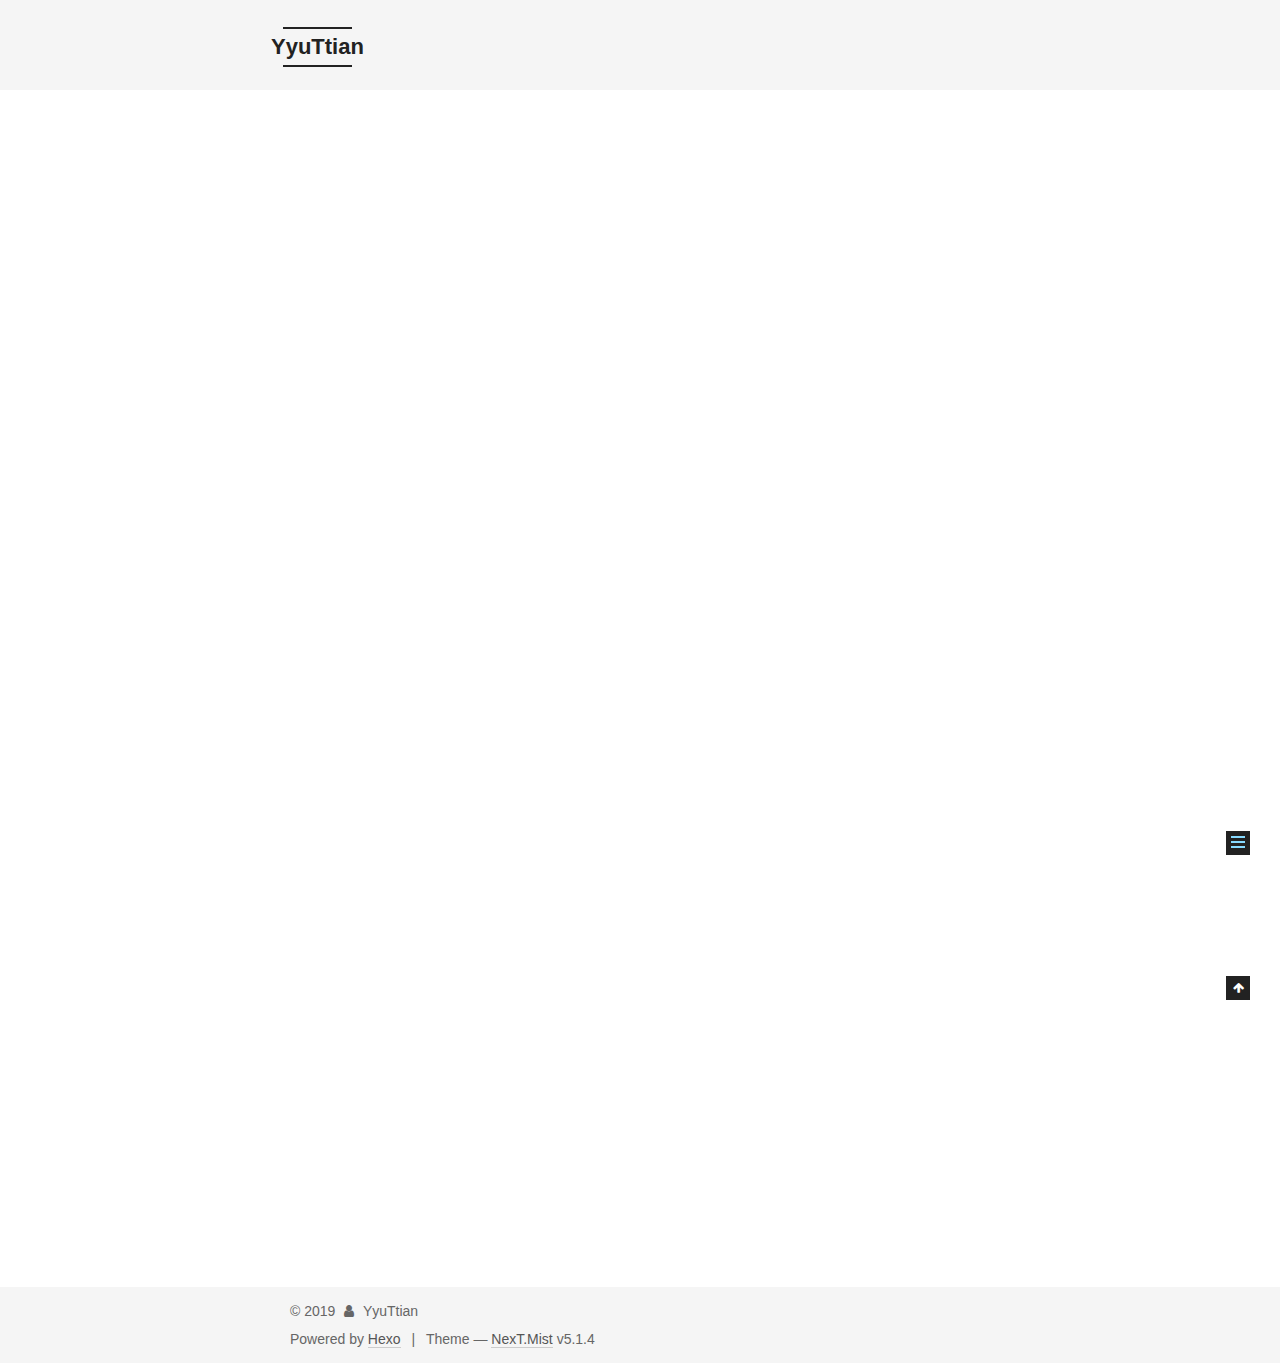
<file: 2019/04/12/hello-world/index.html>
<!DOCTYPE html>



  


<html class="theme-next mist use-motion" lang>
<head><meta name="generator" content="Hexo 3.8.0">
  <meta charset="UTF-8">
<meta http-equiv="X-UA-Compatible" content="IE=edge">
<meta name="viewport" content="width=device-width, initial-scale=1, maximum-scale=1">
<meta name="theme-color" content="#222">









<meta http-equiv="Cache-Control" content="no-transform">
<meta http-equiv="Cache-Control" content="no-siteapp">
















  
  
  <link href="/lib/fancybox/source/jquery.fancybox.css?v=2.1.5" rel="stylesheet" type="text/css">







<link href="/lib/font-awesome/css/font-awesome.min.css?v=4.6.2" rel="stylesheet" type="text/css">

<link href="/css/main.css?v=5.1.4" rel="stylesheet" type="text/css">


  <link rel="apple-touch-icon" sizes="180x180" href="/images/apple-touch-icon-next.png?v=5.1.4">


  <link rel="icon" type="image/png" sizes="32x32" href="/images/favicon-32x32-next.png?v=5.1.4">


  <link rel="icon" type="image/png" sizes="16x16" href="/images/favicon-16x16-next.png?v=5.1.4">


  <link rel="mask-icon" href="/images/logo.svg?v=5.1.4" color="#222">





  <meta name="keywords" content="Hexo, NexT">










<meta name="description" content="Welcome to Hexo! This is your very first post. Check documentation for more info. If you get any problems when using Hexo, you can find the answer in troubleshooting or you can ask me on GitHub. Quick">
<meta property="og:type" content="article">
<meta property="og:title" content="Hello World">
<meta property="og:url" content="http://yoursite.com/2019/04/12/hello-world/index.html">
<meta property="og:site_name" content="YyuTtian">
<meta property="og:description" content="Welcome to Hexo! This is your very first post. Check documentation for more info. If you get any problems when using Hexo, you can find the answer in troubleshooting or you can ask me on GitHub. Quick">
<meta property="og:locale" content="default">
<meta property="og:updated_time" content="2019-04-12T03:23:01.923Z">
<meta name="twitter:card" content="summary">
<meta name="twitter:title" content="Hello World">
<meta name="twitter:description" content="Welcome to Hexo! This is your very first post. Check documentation for more info. If you get any problems when using Hexo, you can find the answer in troubleshooting or you can ask me on GitHub. Quick">



<script type="text/javascript" id="hexo.configurations">
  var NexT = window.NexT || {};
  var CONFIG = {
    root: '/',
    scheme: 'Mist',
    version: '5.1.4',
    sidebar: {"position":"left","display":"post","offset":12,"b2t":false,"scrollpercent":false,"onmobile":false},
    fancybox: true,
    tabs: true,
    motion: {"enable":true,"async":false,"transition":{"post_block":"fadeIn","post_header":"slideDownIn","post_body":"slideDownIn","coll_header":"slideLeftIn","sidebar":"slideUpIn"}},
    duoshuo: {
      userId: '0',
      author: 'Author'
    },
    algolia: {
      applicationID: '',
      apiKey: '',
      indexName: '',
      hits: {"per_page":10},
      labels: {"input_placeholder":"Search for Posts","hits_empty":"We didn't find any results for the search: ${query}","hits_stats":"${hits} results found in ${time} ms"}
    }
  };
</script>



  <link rel="canonical" href="http://yoursite.com/2019/04/12/hello-world/">





  <title>Hello World | YyuTtian</title>
  








</head>

<body itemscope itemtype="http://schema.org/WebPage" lang="default">

  
  
    
  

  <div class="container sidebar-position-left page-post-detail">
    <div class="headband"></div>

    <header id="header" class="header" itemscope itemtype="http://schema.org/WPHeader">
      <div class="header-inner"><div class="site-brand-wrapper">
  <div class="site-meta ">
    

    <div class="custom-logo-site-title">
      <a href="/" class="brand" rel="start">
        <span class="logo-line-before"><i></i></span>
        <span class="site-title">YyuTtian</span>
        <span class="logo-line-after"><i></i></span>
      </a>
    </div>
      
        <p class="site-subtitle"></p>
      
  </div>

  <div class="site-nav-toggle">
    <button>
      <span class="btn-bar"></span>
      <span class="btn-bar"></span>
      <span class="btn-bar"></span>
    </button>
  </div>
</div>

<nav class="site-nav">
  

  
    <ul id="menu" class="menu">
      
        
        <li class="menu-item menu-item-home">
          <a href="/" rel="section">
            
              <i class="menu-item-icon fa fa-fw fa-home"></i> <br>
            
            Home
          </a>
        </li>
      
        
        <li class="menu-item menu-item-archives">
          <a href="/archives/" rel="section">
            
              <i class="menu-item-icon fa fa-fw fa-archive"></i> <br>
            
            Archives
          </a>
        </li>
      
        
        <li class="menu-item menu-item-about">
          <a href="/about/" rel="section">
            
              <i class="menu-item-icon fa fa-fw fa-user"></i> <br>
            
            About
          </a>
        </li>
      

      
    </ul>
  

  
</nav>



 </div>
    </header>

    <main id="main" class="main">
      <div class="main-inner">
        <div class="content-wrap">
          <div id="content" class="content">
            

  <div id="posts" class="posts-expand">
    

  

  
  
  

  <article class="post post-type-normal" itemscope itemtype="http://schema.org/Article">
  
  
  
  <div class="post-block">
    <link itemprop="mainEntityOfPage" href="http://yoursite.com/2019/04/12/hello-world/">

    <span hidden itemprop="author" itemscope itemtype="http://schema.org/Person">
      <meta itemprop="name" content="YyuTtian">
      <meta itemprop="description" content>
      <meta itemprop="image" content="/images/avatar.gif">
    </span>

    <span hidden itemprop="publisher" itemscope itemtype="http://schema.org/Organization">
      <meta itemprop="name" content="YyuTtian">
    </span>

    
      <header class="post-header">

        
        
          <h1 class="post-title" itemprop="name headline">Hello World</h1>
        

        <div class="post-meta">
          <span class="post-time">
            
              <span class="post-meta-item-icon">
                <i class="fa fa-calendar-o"></i>
              </span>
              
                <span class="post-meta-item-text">Posted on</span>
              
              <time title="Post created" itemprop="dateCreated datePublished" datetime="2019-04-12T11:23:01+08:00">
                2019-04-12
              </time>
            

            

            
          </span>

          

          
            
          

          
          

          

          

          

        </div>
      </header>
    

    
    
    
    <div class="post-body" itemprop="articleBody">

      
      

      
        <p>Welcome to <a href="https://hexo.io/" target="_blank" rel="noopener">Hexo</a>! This is your very first post. Check <a href="https://hexo.io/docs/" target="_blank" rel="noopener">documentation</a> for more info. If you get any problems when using Hexo, you can find the answer in <a href="https://hexo.io/docs/troubleshooting.html" target="_blank" rel="noopener">troubleshooting</a> or you can ask me on <a href="https://github.com/hexojs/hexo/issues" target="_blank" rel="noopener">GitHub</a>.</p>
<h2 id="Quick-Start"><a href="#Quick-Start" class="headerlink" title="Quick Start"></a>Quick Start</h2><h3 id="Create-a-new-post"><a href="#Create-a-new-post" class="headerlink" title="Create a new post"></a>Create a new post</h3><figure class="highlight bash"><table><tr><td class="gutter"><pre><span class="line">1</span><br></pre></td><td class="code"><pre><span class="line">$ hexo new <span class="string">"My New Post"</span></span><br></pre></td></tr></table></figure>
<p>More info: <a href="https://hexo.io/docs/writing.html" target="_blank" rel="noopener">Writing</a></p>
<h3 id="Run-server"><a href="#Run-server" class="headerlink" title="Run server"></a>Run server</h3><figure class="highlight bash"><table><tr><td class="gutter"><pre><span class="line">1</span><br></pre></td><td class="code"><pre><span class="line">$ hexo server</span><br></pre></td></tr></table></figure>
<p>More info: <a href="https://hexo.io/docs/server.html" target="_blank" rel="noopener">Server</a></p>
<h3 id="Generate-static-files"><a href="#Generate-static-files" class="headerlink" title="Generate static files"></a>Generate static files</h3><figure class="highlight bash"><table><tr><td class="gutter"><pre><span class="line">1</span><br></pre></td><td class="code"><pre><span class="line">$ hexo generate</span><br></pre></td></tr></table></figure>
<p>More info: <a href="https://hexo.io/docs/generating.html" target="_blank" rel="noopener">Generating</a></p>
<h3 id="Deploy-to-remote-sites"><a href="#Deploy-to-remote-sites" class="headerlink" title="Deploy to remote sites"></a>Deploy to remote sites</h3><figure class="highlight bash"><table><tr><td class="gutter"><pre><span class="line">1</span><br></pre></td><td class="code"><pre><span class="line">$ hexo deploy</span><br></pre></td></tr></table></figure>
<p>More info: <a href="https://hexo.io/docs/deployment.html" target="_blank" rel="noopener">Deployment</a></p>

      
    </div>
    
    
    

    

    

    

    <footer class="post-footer">
      

      
      
      

      
        <div class="post-nav">
          <div class="post-nav-next post-nav-item">
            
          </div>

          <span class="post-nav-divider"></span>

          <div class="post-nav-prev post-nav-item">
            
              <a href="/2019/04/12/about/" rel="prev" title="about">
                about <i class="fa fa-chevron-right"></i>
              </a>
            
          </div>
        </div>
      

      
      
    </footer>
  </div>
  
  
  
  </article>



    <div class="post-spread">
      
    </div>
  </div>


          </div>
          


          

  



        </div>
        
          
  
  <div class="sidebar-toggle">
    <div class="sidebar-toggle-line-wrap">
      <span class="sidebar-toggle-line sidebar-toggle-line-first"></span>
      <span class="sidebar-toggle-line sidebar-toggle-line-middle"></span>
      <span class="sidebar-toggle-line sidebar-toggle-line-last"></span>
    </div>
  </div>

  <aside id="sidebar" class="sidebar">
    
    <div class="sidebar-inner">

      

      
        <ul class="sidebar-nav motion-element">
          <li class="sidebar-nav-toc sidebar-nav-active" data-target="post-toc-wrap">
            Table of Contents
          </li>
          <li class="sidebar-nav-overview" data-target="site-overview-wrap">
            Overview
          </li>
        </ul>
      

      <section class="site-overview-wrap sidebar-panel">
        <div class="site-overview">
          <div class="site-author motion-element" itemprop="author" itemscope itemtype="http://schema.org/Person">
            
              <p class="site-author-name" itemprop="name">YyuTtian</p>
              <p class="site-description motion-element" itemprop="description"></p>
          </div>

          <nav class="site-state motion-element">

            
              <div class="site-state-item site-state-posts">
              
                <a href="/archives/">
              
                  <span class="site-state-item-count">2</span>
                  <span class="site-state-item-name">posts</span>
                </a>
              </div>
            

            

            

          </nav>

          

          

          
          

          
          

          

        </div>
      </section>

      
      <!--noindex-->
        <section class="post-toc-wrap motion-element sidebar-panel sidebar-panel-active">
          <div class="post-toc">

            
              
            

            
              <div class="post-toc-content"><ol class="nav"><li class="nav-item nav-level-2"><a class="nav-link" href="#Quick-Start"><span class="nav-number">1.</span> <span class="nav-text">Quick Start</span></a><ol class="nav-child"><li class="nav-item nav-level-3"><a class="nav-link" href="#Create-a-new-post"><span class="nav-number">1.1.</span> <span class="nav-text">Create a new post</span></a></li><li class="nav-item nav-level-3"><a class="nav-link" href="#Run-server"><span class="nav-number">1.2.</span> <span class="nav-text">Run server</span></a></li><li class="nav-item nav-level-3"><a class="nav-link" href="#Generate-static-files"><span class="nav-number">1.3.</span> <span class="nav-text">Generate static files</span></a></li><li class="nav-item nav-level-3"><a class="nav-link" href="#Deploy-to-remote-sites"><span class="nav-number">1.4.</span> <span class="nav-text">Deploy to remote sites</span></a></li></ol></li></ol></div>
            

          </div>
        </section>
      <!--/noindex-->
      

      

    </div>
  </aside>


        
      </div>
    </main>

    <footer id="footer" class="footer">
      <div class="footer-inner">
        <div class="copyright">&copy; <span itemprop="copyrightYear">2019</span>
  <span class="with-love">
    <i class="fa fa-user"></i>
  </span>
  <span class="author" itemprop="copyrightHolder">YyuTtian</span>

  
</div>


  <div class="powered-by">Powered by <a class="theme-link" target="_blank" href="https://hexo.io">Hexo</a></div>



  <span class="post-meta-divider">|</span>



  <div class="theme-info">Theme &mdash; <a class="theme-link" target="_blank" href="https://github.com/iissnan/hexo-theme-next">NexT.Mist</a> v5.1.4</div>




        







        
      </div>
    </footer>

    
      <div class="back-to-top">
        <i class="fa fa-arrow-up"></i>
        
      </div>
    

    

  </div>

  

<script type="text/javascript">
  if (Object.prototype.toString.call(window.Promise) !== '[object Function]') {
    window.Promise = null;
  }
</script>









  












  
  
    <script type="text/javascript" src="/lib/jquery/index.js?v=2.1.3"></script>
  

  
  
    <script type="text/javascript" src="/lib/fastclick/lib/fastclick.min.js?v=1.0.6"></script>
  

  
  
    <script type="text/javascript" src="/lib/jquery_lazyload/jquery.lazyload.js?v=1.9.7"></script>
  

  
  
    <script type="text/javascript" src="/lib/velocity/velocity.min.js?v=1.2.1"></script>
  

  
  
    <script type="text/javascript" src="/lib/velocity/velocity.ui.min.js?v=1.2.1"></script>
  

  
  
    <script type="text/javascript" src="/lib/fancybox/source/jquery.fancybox.pack.js?v=2.1.5"></script>
  


  


  <script type="text/javascript" src="/js/src/utils.js?v=5.1.4"></script>

  <script type="text/javascript" src="/js/src/motion.js?v=5.1.4"></script>



  
  

  
  <script type="text/javascript" src="/js/src/scrollspy.js?v=5.1.4"></script>
<script type="text/javascript" src="/js/src/post-details.js?v=5.1.4"></script>



  


  <script type="text/javascript" src="/js/src/bootstrap.js?v=5.1.4"></script>



  


  




	





  





  












  





  

  

  

  
  

  

  

  

</body>
</html>
</file>
<file: css/main.css>
/* normalize.css v3.0.2 | MIT License | git.io/normalize */
html {
  font-family: sans-serif; /* 1 */
  -ms-text-size-adjust: 100%; /* 2 */
  -webkit-text-size-adjust: 100%; /* 2 */
}
body {
  margin: 0;
}
article,
aside,
details,
figcaption,
figure,
footer,
header,
hgroup,
main,
menu,
nav,
section,
summary {
  display: block;
}
audio,
canvas,
progress,
video {
  display: inline-block; /* 1 */
  vertical-align: baseline; /* 2 */
}
audio:not([controls]) {
  display: none;
  height: 0;
}
[hidden],
template {
  display: none;
}
a {
  background-color: transparent;
}
a:active,
a:hover {
  outline: 0;
}
abbr[title] {
  border-bottom: 1px dotted;
}
b,
strong {
  font-weight: bold;
}
dfn {
  font-style: italic;
}
h1 {
  font-size: 2em;
  margin: 0.67em 0;
}
mark {
  background: #ff0;
  color: #000;
}
small {
  font-size: 80%;
}
sub,
sup {
  font-size: 75%;
  line-height: 0;
  position: relative;
  vertical-align: baseline;
}
sup {
  top: -0.5em;
}
sub {
  bottom: -0.25em;
}
img {
  border: 0;
}
svg:not(:root) {
  overflow: hidden;
}
figure {
  margin: 1em 40px;
}
hr {
  -moz-box-sizing: content-box;
  box-sizing: content-box;
  height: 0;
}
pre {
  overflow: auto;
}
code,
kbd,
pre,
samp {
  font-family: monospace, monospace;
  font-size: 1em;
}
button,
input,
optgroup,
select,
textarea {
  color: inherit; /* 1 */
  font: inherit; /* 2 */
  margin: 0; /* 3 */
}
button {
  overflow: visible;
}
button,
select {
  text-transform: none;
}
button,
html input[type="button"],
input[type="reset"],
input[type="submit"] {
  -webkit-appearance: button; /* 2 */
  cursor: pointer; /* 3 */
}
button[disabled],
html input[disabled] {
  cursor: default;
}
button::-moz-focus-inner,
input::-moz-focus-inner {
  border: 0;
  padding: 0;
}
input {
  line-height: normal;
}
input[type="checkbox"],
input[type="radio"] {
  box-sizing: border-box; /* 1 */
  padding: 0; /* 2 */
}
input[type="number"]::-webkit-inner-spin-button,
input[type="number"]::-webkit-outer-spin-button {
  height: auto;
}
input[type="search"] {
  -webkit-appearance: textfield; /* 1 */
  -moz-box-sizing: content-box;
  -webkit-box-sizing: content-box; /* 2 */
  box-sizing: content-box;
}
input[type="search"]::-webkit-search-cancel-button,
input[type="search"]::-webkit-search-decoration {
  -webkit-appearance: none;
}
fieldset {
  border: 1px solid #c0c0c0;
  margin: 0 2px;
  padding: 0.35em 0.625em 0.75em;
}
legend {
  border: 0; /* 1 */
  padding: 0; /* 2 */
}
textarea {
  overflow: auto;
}
optgroup {
  font-weight: bold;
}
table {
  border-collapse: collapse;
  border-spacing: 0;
}
td,
th {
  padding: 0;
}
::selection {
  background: #262a30;
  color: #fff;
}
body {
  position: relative;
  font-family: 'Lato', "PingFang SC", "Microsoft YaHei", sans-serif;
  font-size: 14px;
  line-height: 2;
  color: #555;
  background: #fff;
}
@media (max-width: 767px) {
  body {
    padding-right: 0 !important;
  }
}
@media (min-width: 768px) and (max-width: 991px) {
  body {
    padding-right: 0 !important;
  }
}
@media (min-width: 1600px) {
  body {
    font-size: 16px;
  }
}
h1,
h2,
h3,
h4,
h5,
h6 {
  margin: 0;
  padding: 0;
  font-weight: bold;
  line-height: 1.5;
  font-family: 'Lato', "PingFang SC", "Microsoft YaHei", sans-serif;
}
h2,
h3,
h4,
h5,
h6 {
  margin: 20px 0 15px;
}
h1 {
  font-size: 24px;
}
@media (max-width: 767px) {
  h1 {
    font-size: 20px;
  }
}
h2 {
  font-size: 22px;
}
@media (max-width: 767px) {
  h2 {
    font-size: 18px;
  }
}
h3 {
  font-size: 20px;
}
@media (max-width: 767px) {
  h3 {
    font-size: 16px;
  }
}
h4 {
  font-size: 18px;
}
@media (max-width: 767px) {
  h4 {
    font-size: 14px;
  }
}
h5 {
  font-size: 16px;
}
@media (max-width: 767px) {
  h5 {
    font-size: 12px;
  }
}
h6 {
  font-size: 14px;
}
@media (max-width: 767px) {
  h6 {
    font-size: 10px;
  }
}
p {
  margin: 0 0 20px 0;
}
a {
  color: #555;
  text-decoration: none;
  outline: none;
  border-bottom: 1px solid #999;
  word-wrap: break-word;
}
a:hover {
  color: #222;
  border-bottom-color: #222;
}
blockquote {
  margin: 0;
  padding: 0;
}
img {
  display: block;
  margin: auto;
  max-width: 100%;
  height: auto;
}
hr {
  margin: 40px 0;
  height: 3px;
  border: none;
  background-color: #ddd;
  background-image: repeating-linear-gradient(-45deg, #fff, #fff 4px, transparent 4px, transparent 8px);
}
blockquote {
  padding: 0 15px;
  color: #666;
  border-left: 4px solid #ddd;
}
blockquote cite::before {
  content: "-";
  padding: 0 5px;
}
dt {
  font-weight: 700;
}
dd {
  margin: 0;
  padding: 0;
}
kbd {
  border: 1px solid #ccc;
  border-radius: 0.2em;
  box-shadow: 0.1em 0.1em 0.2em rgba(0,0,0,0.1);
  background-color: #f9f9f9;
  font-family: inherit;
  background-image: -webkit-linear-gradient(top, #eee, #fff, #eee);
  padding: 0.1em 0.3em;
  white-space: nowrap;
}
.text-left {
  text-align: left;
}
.text-center {
  text-align: center;
}
.text-right {
  text-align: right;
}
.text-justify {
  text-align: justify;
}
.text-nowrap {
  white-space: nowrap;
}
.text-lowercase {
  text-transform: lowercase;
}
.text-uppercase {
  text-transform: uppercase;
}
.text-capitalize {
  text-transform: capitalize;
}
.center-block {
  display: block;
  margin-left: auto;
  margin-right: auto;
}
.clearfix:before,
.clearfix:after {
  content: " ";
  display: table;
}
.clearfix:after {
  clear: both;
}
.pullquote {
  width: 45%;
}
.pullquote.left {
  float: left;
  margin-left: 5px;
  margin-right: 10px;
}
.pullquote.right {
  float: right;
  margin-left: 10px;
  margin-right: 5px;
}
.affix.affix.affix {
  position: fixed;
}
.translation {
  margin-top: -20px;
  font-size: 14px;
  color: #999;
}
.scrollbar-measure {
  width: 100px;
  height: 100px;
  overflow: scroll;
  position: absolute;
  top: -9999px;
}
.use-motion .motion-element {
  opacity: 0;
}
table {
  margin: 20px 0;
  width: 100%;
  border-collapse: collapse;
  border-spacing: 0;
  border: 1px solid #ddd;
  font-size: 14px;
  table-layout: fixed;
  word-wrap: break-all;
}
table>tbody>tr:nth-of-type(odd) {
  background-color: #f9f9f9;
}
table>tbody>tr:hover {
  background-color: #f5f5f5;
}
caption,
th,
td {
  padding: 8px;
  text-align: left;
  vertical-align: middle;
  font-weight: normal;
}
th,
td {
  border-bottom: 3px solid #ddd;
  border-right: 1px solid #eee;
}
th {
  padding-bottom: 10px;
  font-weight: 700;
}
td {
  border-bottom-width: 1px;
}
html,
body {
  height: 100%;
}
.container {
  position: relative;
  min-height: 100%;
}
.header-inner {
  margin: 0 auto;
  padding: 100px 0 70px;
  width: 700px;
}
@media (min-width: 1600px) {
  .container .header-inner {
    width: 900px;
  }
}
.main {
  padding-bottom: 150px;
}
.main-inner {
  margin: 0 auto;
  width: 700px;
}
@media (min-width: 1600px) {
  .container .main-inner {
    width: 900px;
  }
}
.footer {
  position: absolute;
  left: 0;
  bottom: 0;
  width: 100%;
  min-height: 50px;
}
.footer-inner {
  box-sizing: border-box;
  margin: 20px auto;
  width: 700px;
}
@media (min-width: 1600px) {
  .container .footer-inner {
    width: 900px;
  }
}
pre,
.highlight {
  overflow: auto;
  margin: 20px 0;
  padding: 0;
  font-size: 13px;
  color: #4d4d4c;
  background: #f7f7f7;
  line-height: 1.6;
}
pre,
code {
  font-family: consolas, Menlo, "PingFang SC", "Microsoft YaHei", monospace;
}
code {
  padding: 2px 4px;
  word-wrap: break-word;
  color: #555;
  background: #eee;
  border-radius: 3px;
  font-size: 13px;
}
pre {
  padding: 10px;
}
pre code {
  padding: 0;
  color: #4d4d4c;
  background: none;
  text-shadow: none;
}
.highlight {
  border-radius: 1px;
}
.highlight pre {
  border: none;
  margin: 0;
  padding: 10px 0;
}
.highlight table {
  margin: 0;
  width: auto;
  border: none;
}
.highlight td {
  border: none;
  padding: 0;
}
.highlight figcaption {
  font-size: 1em;
  color: #4d4d4c;
  line-height: 1em;
  margin-bottom: 1em;
}
.highlight figcaption:before,
.highlight figcaption:after {
  content: " ";
  display: table;
}
.highlight figcaption:after {
  clear: both;
}
.highlight figcaption a {
  float: right;
  color: #4d4d4c;
}
.highlight figcaption a:hover {
  border-bottom-color: #4d4d4c;
}
.highlight .gutter pre {
  padding-left: 10px;
  padding-right: 10px;
  color: #869194;
  text-align: right;
  background-color: #eff2f3;
}
.highlight .code pre {
  width: 100%;
  padding-left: 10px;
  padding-right: 10px;
  background-color: #f7f7f7;
}
.highlight .line {
  height: 20px;
}
.gutter {
  -webkit-user-select: none;
  -moz-user-select: none;
  -ms-user-select: none;
  user-select: none;
}
.gist table {
  width: auto;
}
.gist table td {
  border: none;
}
pre .deletion {
  background: #fdd;
}
pre .addition {
  background: #dfd;
}
pre .meta {
  color: #8959a8;
}
pre .comment {
  color: #8e908c;
}
pre .variable,
pre .attribute,
pre .tag,
pre .regexp,
pre .ruby .constant,
pre .xml .tag .title,
pre .xml .pi,
pre .xml .doctype,
pre .html .doctype,
pre .css .id,
pre .css .class,
pre .css .pseudo {
  color: #c82829;
}
pre .number,
pre .preprocessor,
pre .built_in,
pre .literal,
pre .params,
pre .constant,
pre .command {
  color: #f5871f;
}
pre .ruby .class .title,
pre .css .rules .attribute,
pre .string,
pre .value,
pre .inheritance,
pre .header,
pre .ruby .symbol,
pre .xml .cdata,
pre .special,
pre .number,
pre .formula {
  color: #718c00;
}
pre .title,
pre .css .hexcolor {
  color: #3e999f;
}
pre .function,
pre .python .decorator,
pre .python .title,
pre .ruby .function .title,
pre .ruby .title .keyword,
pre .perl .sub,
pre .javascript .title,
pre .coffeescript .title {
  color: #4271ae;
}
pre .keyword,
pre .javascript .function {
  color: #8959a8;
}
.full-image.full-image.full-image.full-image {
  border: none;
  max-width: 100%;
  width: auto;
  margin: 20px auto 25px;
}
@media (min-width: 992px) {
  .full-image.full-image.full-image.full-image {
    max-width: none;
    width: 110%;
    margin: 25px -5%;
  }
}
.blockquote-center,
.page-home .post-type-quote blockquote,
.page-post-detail .post-type-quote blockquote {
  position: relative;
  margin: 40px 0;
  padding: 0;
  border-left: none;
  text-align: center;
}
.blockquote-center::before,
.page-home .post-type-quote blockquote::before,
.page-post-detail .post-type-quote blockquote::before,
.blockquote-center::after,
.page-home .post-type-quote blockquote::after,
.page-post-detail .post-type-quote blockquote::after {
  position: absolute;
  content: ' ';
  display: block;
  width: 100%;
  height: 24px;
  opacity: 0.2;
  background-repeat: no-repeat;
  background-position: 0 -6px;
  background-size: 22px 22px;
}
.blockquote-center::before,
.page-home .post-type-quote blockquote::before,
.page-post-detail .post-type-quote blockquote::before {
  top: -20px;
  background-image: url("../images/quote-l.svg");
  border-top: 1px solid #ccc;
}
.blockquote-center::after,
.page-home .post-type-quote blockquote::after,
.page-post-detail .post-type-quote blockquote::after {
  bottom: -20px;
  background-image: url("../images/quote-r.svg");
  border-bottom: 1px solid #ccc;
  background-position: 100% 8px;
}
.blockquote-center p,
.page-home .post-type-quote blockquote p,
.page-post-detail .post-type-quote blockquote p,
.blockquote-center div,
.page-home .post-type-quote blockquote div,
.page-post-detail .post-type-quote blockquote div {
  text-align: center;
}
.post .post-body .group-picture img {
  box-sizing: border-box;
  padding: 0 3px;
  border: none;
}
.post .group-picture-row {
  overflow: hidden;
  margin-top: 6px;
}
.post .group-picture-row:first-child {
  margin-top: 0;
}
.post .group-picture-column {
  float: left;
}
.page-post-detail .post-body .group-picture-column {
  float: none;
  margin-top: 10px;
  width: auto !important;
}
.page-post-detail .post-body .group-picture-column img {
  margin: 0 auto;
}
.page-archive .group-picture-container {
  overflow: hidden;
}
.page-archive .group-picture-row {
  float: left;
}
.page-archive .group-picture-row:first-child {
  margin-top: 6px;
}
.page-archive .group-picture-column {
  max-width: 150px;
  max-height: 150px;
}
.post-body .note {
  position: relative;
  padding: 15px;
  margin-bottom: 20px;
  border: 1px solid #eee;
  border-left-width: 5px;
  border-radius: 3px;
}
.post-body .note h2,
.post-body .note h3,
.post-body .note h4,
.post-body .note h5,
.post-body .note h6 {
  margin-top: 0;
  margin-bottom: 0;
  border-bottom: initial;
  padding-top: 0 !important;
}
.post-body .note p:first-child,
.post-body .note ul:first-child,
.post-body .note ol:first-child,
.post-body .note table:first-child,
.post-body .note pre:first-child,
.post-body .note blockquote:first-child {
  margin-top: 0;
}
.post-body .note p:last-child,
.post-body .note ul:last-child,
.post-body .note ol:last-child,
.post-body .note table:last-child,
.post-body .note pre:last-child,
.post-body .note blockquote:last-child {
  margin-bottom: 0;
}
.post-body .note.default {
  border-left-color: #777;
}
.post-body .note.default h2,
.post-body .note.default h3,
.post-body .note.default h4,
.post-body .note.default h5,
.post-body .note.default h6 {
  color: #777;
}
.post-body .note.primary {
  border-left-color: #6f42c1;
}
.post-body .note.primary h2,
.post-body .note.primary h3,
.post-body .note.primary h4,
.post-body .note.primary h5,
.post-body .note.primary h6 {
  color: #6f42c1;
}
.post-body .note.info {
  border-left-color: #428bca;
}
.post-body .note.info h2,
.post-body .note.info h3,
.post-body .note.info h4,
.post-body .note.info h5,
.post-body .note.info h6 {
  color: #428bca;
}
.post-body .note.success {
  border-left-color: #5cb85c;
}
.post-body .note.success h2,
.post-body .note.success h3,
.post-body .note.success h4,
.post-body .note.success h5,
.post-body .note.success h6 {
  color: #5cb85c;
}
.post-body .note.warning {
  border-left-color: #f0ad4e;
}
.post-body .note.warning h2,
.post-body .note.warning h3,
.post-body .note.warning h4,
.post-body .note.warning h5,
.post-body .note.warning h6 {
  color: #f0ad4e;
}
.post-body .note.danger {
  border-left-color: #d9534f;
}
.post-body .note.danger h2,
.post-body .note.danger h3,
.post-body .note.danger h4,
.post-body .note.danger h5,
.post-body .note.danger h6 {
  color: #d9534f;
}
.post-body .label {
  display: inline;
  padding: 0 2px;
  white-space: nowrap;
}
.post-body .label.default {
  background-color: #f0f0f0;
}
.post-body .label.primary {
  background-color: #efe6f7;
}
.post-body .label.info {
  background-color: #e5f2f8;
}
.post-body .label.success {
  background-color: #e7f4e9;
}
.post-body .label.warning {
  background-color: #fcf6e1;
}
.post-body .label.danger {
  background-color: #fae8eb;
}
.post-body .tabs {
  position: relative;
  display: block;
  margin-bottom: 20px;
  padding-top: 10px;
}
.post-body .tabs ul.nav-tabs {
  margin: 0;
  padding: 0;
  display: flex;
  margin-bottom: -1px;
}
@media (max-width: 413px) {
  .post-body .tabs ul.nav-tabs {
    display: block;
    margin-bottom: 5px;
  }
}
.post-body .tabs ul.nav-tabs li.tab {
  list-style-type: none !important;
  margin: 0 0.25em 0 0;
  border-top: 3px solid transparent;
  border-left: 1px solid transparent;
  border-right: 1px solid transparent;
}
@media (max-width: 413px) {
  .post-body .tabs ul.nav-tabs li.tab {
    margin: initial;
    border-top: 1px solid transparent;
    border-left: 3px solid transparent;
    border-right: 1px solid transparent;
    border-bottom: 1px solid transparent;
  }
}
.post-body .tabs ul.nav-tabs li.tab a {
  outline: 0;
  border-bottom: initial;
  display: block;
  line-height: 1.8em;
  padding: 0.25em 0.75em;
  transition-duration: 0.2s;
  transition-timing-function: ease-out;
  transition-delay: 0s;
}
.post-body .tabs ul.nav-tabs li.tab a i {
  width: 1.285714285714286em;
}
.post-body .tabs ul.nav-tabs li.tab.active {
  border-top: 3px solid #fc6423;
  border-left: 1px solid #ddd;
  border-right: 1px solid #ddd;
  background-color: #fff;
}
@media (max-width: 413px) {
  .post-body .tabs ul.nav-tabs li.tab.active {
    border-top: 1px solid #ddd;
    border-left: 3px solid #fc6423;
    border-right: 1px solid #ddd;
    border-bottom: 1px solid #ddd;
  }
}
.post-body .tabs ul.nav-tabs li.tab.active a {
  cursor: default;
  color: #555;
}
.post-body .tabs .tab-content {
  background-color: #fff;
}
.post-body .tabs .tab-content .tab-pane {
  border: 1px solid #ddd;
  padding: 20px 20px 0 20px;
}
.post-body .tabs .tab-content .tab-pane:not(.active) {
  display: none !important;
}
.post-body .tabs .tab-content .tab-pane.active {
  display: block !important;
}
.btn {
  display: inline-block;
  padding: 0 20px;
  font-size: 14px;
  color: #555;
  background: transparent;
  border: 2px solid #222;
  text-decoration: none;
  border-radius: 0;
  transition-property: background-color;
  transition-duration: 0.2s;
  transition-timing-function: ease-in-out;
  transition-delay: 0s;
  line-height: 2;
}
.btn:hover {
  border-color: #222;
  color: #222;
  background: #fff;
}
.btn +.btn {
  margin: 0 0 8px 8px;
}
.btn .fa-fw {
  width: 1.285714285714286em;
  text-align: left;
}
.btn-bar {
  display: block;
  width: 22px;
  height: 2px;
  background: #555;
  border-radius: 1px;
}
.btn-bar+.btn-bar {
  margin-top: 4px;
}
.pagination {
  margin: 120px 0 40px;
  text-align: center;
  border-top: 1px solid #eee;
}
.page-number-basic,
.pagination .prev,
.pagination .next,
.pagination .page-number,
.pagination .space {
  display: inline-block;
  position: relative;
  top: -1px;
  margin: 0 10px;
  padding: 0 11px;
}
@media (max-width: 767px) {
  .page-number-basic,
  .pagination .prev,
  .pagination .next,
  .pagination .page-number,
  .pagination .space {
    margin: 0 5px;
  }
}
.pagination .prev,
.pagination .next,
.pagination .page-number {
  border-bottom: 0;
  border-top: 1px solid #eee;
  transition-property: border-color;
  transition-duration: 0.2s;
  transition-timing-function: ease-in-out;
  transition-delay: 0s;
}
.pagination .prev:hover,
.pagination .next:hover,
.pagination .page-number:hover {
  border-top-color: #222;
}
.pagination .space {
  padding: 0;
  margin: 0;
}
.pagination .prev {
  margin-left: 0;
}
.pagination .next {
  margin-right: 0;
}
.pagination .page-number.current {
  color: #fff;
  background: #ccc;
  border-top-color: #ccc;
}
@media (max-width: 767px) {
  .pagination {
    border-top: none;
  }
  .pagination .prev,
  .pagination .next,
  .pagination .page-number {
    margin-bottom: 10px;
    border-top: 0;
    border-bottom: 1px solid #eee;
    padding: 0 10px;
  }
  .pagination .prev:hover,
  .pagination .next:hover,
  .pagination .page-number:hover {
    border-bottom-color: #222;
  }
}
.comments {
  margin: 60px 20px 0;
}
.tag-cloud {
  text-align: center;
}
.tag-cloud a {
  display: inline-block;
  margin: 10px;
}
.back-to-top {
  box-sizing: border-box;
  position: fixed;
  bottom: -100px;
  right: 30px;
  z-index: 1050;
  padding: 0 6px;
  width: 24px;
  background: #222;
  font-size: 12px;
  opacity: 1;
  color: #fff;
  cursor: pointer;
  text-align: center;
  -webkit-transform: translateZ(0);
  transition-property: bottom;
  transition-duration: 0.2s;
  transition-timing-function: ease-in-out;
  transition-delay: 0s;
}
@media (min-width: 768px) and (max-width: 991px) {
  .back-to-top {
    display: none !important;
  }
}
@media (max-width: 767px) {
  .back-to-top {
    display: none !important;
  }
}
.back-to-top.back-to-top-on {
  bottom: 19px;
}
.header {
  background: transparent;
}
.header-inner {
  position: relative;
}
.headband {
  height: 3px;
  background: #222;
}
.site-meta {
  margin: 0;
  text-align: left;
}
@media (max-width: 767px) {
  .site-meta {
    text-align: center;
  }
}
.brand {
  position: relative;
  display: inline-block;
  padding: 0 40px;
  color: #222;
  background: #222;
  border-bottom: none;
}
.brand:hover {
  color: #222;
}
.logo {
  display: inline-block;
  margin-right: 5px;
  line-height: 36px;
  vertical-align: top;
}
.site-title {
  display: inline-block;
  vertical-align: top;
  line-height: 36px;
  font-size: 20px;
  font-weight: normal;
  font-family: 'Lato', "PingFang SC", "Microsoft YaHei", sans-serif;
}
.site-subtitle {
  margin-top: 10px;
  font-size: 13px;
  color: #999;
}
.use-motion .brand {
  opacity: 0;
}
.use-motion .logo,
.use-motion .site-title,
.use-motion .site-subtitle {
  opacity: 0;
  position: relative;
  top: -10px;
}
.site-nav-toggle {
  display: none;
  position: absolute;
  top: 10px;
  left: 10px;
}
@media (max-width: 767px) {
  .site-nav-toggle {
    display: block;
  }
}
.site-nav-toggle button {
  margin-top: 2px;
  padding: 9px 10px;
  background: transparent;
  border: none;
}
@media (max-width: 767px) {
  .site-nav {
    display: none;
    margin: 0 -10px;
    padding: 0 10px;
    clear: both;
    border-top: 1px solid #ddd;
  }
}
@media (min-width: 768px) and (max-width: 991px) {
  .site-nav {
    display: block !important;
  }
}
@media (min-width: 992px) {
  .site-nav {
    display: block !important;
  }
}
.menu {
  margin-top: 20px;
  padding-left: 0;
  text-align: center;
}
.menu .menu-item {
  display: inline-block;
  margin: 0 10px;
  list-style: none;
}
@media screen and (max-width: 767px) {
  .menu .menu-item {
    margin-top: 10px;
  }
}
.menu .menu-item a {
  display: block;
  font-size: 13px;
  line-height: inherit;
  border-bottom: 1px solid transparent;
  transition-property: border-color;
  transition-duration: 0.2s;
  transition-timing-function: ease-in-out;
  transition-delay: 0s;
}
.menu .menu-item a:hover {
  border-bottom-color: #222;
}
.menu .menu-item .fa {
  margin-right: 5px;
}
.use-motion .menu-item {
  opacity: 0;
}
.post-body {
  font-family: 'Lato', "PingFang SC", "Microsoft YaHei", sans-serif;
}
@media (max-width: 767px) {
  .post-body {
    word-break: break-word;
  }
}
.post-body .fancybox img {
  display: block !important;
  margin: 0 auto;
  cursor: pointer;
  cursor: zoom-in;
  cursor: -webkit-zoom-in;
}
.post-body .image-caption,
.post-body .figure .caption {
  margin: -20px auto 15px;
  text-align: center;
  font-size: 14px;
  color: #999;
  font-weight: bold;
  line-height: 1;
}
.post-sticky-flag {
  display: inline-block;
  font-size: 16px;
  -ms-transform: rotate(30deg);
  -webkit-transform: rotate(30deg);
  -moz-transform: rotate(30deg);
  -ms-transform: rotate(30deg);
  -o-transform: rotate(30deg);
  transform: rotate(30deg);
}
.use-motion .post-block,
.use-motion .pagination,
.use-motion .comments {
  opacity: 0;
}
.use-motion .post-header {
  opacity: 0;
}
.use-motion .post-body {
  opacity: 0;
}
.use-motion .collection-title {
  opacity: 0;
}
.posts-expand {
  padding-top: 40px;
}
@media (max-width: 767px) {
  .posts-expand {
    margin: 0 20px;
  }
  .post-body pre .gutter pre {
    padding-right: 10px;
  }
  .post-body .highlight {
    margin-left: 0px;
    margin-right: 0px;
    padding: 0;
  }
  .post-body .highlight .gutter pre {
    padding-right: 10px;
  }
}
@media (min-width: 992px) {
  .posts-expand .post-body {
    text-align: justify;
  }
}
.posts-expand .post-body h2,
.posts-expand .post-body h3,
.posts-expand .post-body h4,
.posts-expand .post-body h5,
.posts-expand .post-body h6 {
  padding-top: 10px;
}
.posts-expand .post-body h2 .header-anchor,
.posts-expand .post-body h3 .header-anchor,
.posts-expand .post-body h4 .header-anchor,
.posts-expand .post-body h5 .header-anchor,
.posts-expand .post-body h6 .header-anchor {
  float: right;
  margin-left: 10px;
  color: #ccc;
  border-bottom-style: none;
  visibility: hidden;
}
.posts-expand .post-body h2 .header-anchor:hover,
.posts-expand .post-body h3 .header-anchor:hover,
.posts-expand .post-body h4 .header-anchor:hover,
.posts-expand .post-body h5 .header-anchor:hover,
.posts-expand .post-body h6 .header-anchor:hover {
  color: inherit;
}
.posts-expand .post-body h2:hover .header-anchor,
.posts-expand .post-body h3:hover .header-anchor,
.posts-expand .post-body h4:hover .header-anchor,
.posts-expand .post-body h5:hover .header-anchor,
.posts-expand .post-body h6:hover .header-anchor {
  visibility: visible;
}
.posts-expand .post-body ul li {
  list-style: circle;
}
.posts-expand .post-body img {
  box-sizing: border-box;
  margin: auto;
  padding: 3px;
  border: 1px solid #ddd;
}
.posts-expand .post-body .fancybox img {
  margin: 0 auto 25px;
}
@media (max-width: 767px) {
  .posts-collapse {
    margin: 0 20px;
  }
  .posts-collapse .post-title,
  .posts-collapse .post-meta {
    display: block;
    width: auto;
    text-align: left;
  }
}
.posts-collapse {
  position: relative;
  z-index: 1010;
  margin-left: 0;
}
.posts-collapse::after {
  content: " ";
  position: absolute;
  top: 20px;
  left: 0;
  margin-left: -2px;
  width: 4px;
  height: 100%;
  background: #f5f5f5;
  z-index: -1;
}
@media (max-width: 767px) {
  .posts-collapse {
    margin: 0 20px;
  }
}
.posts-collapse .collection-title {
  position: relative;
  margin: 60px 0;
}
.posts-collapse .collection-title h1,
.posts-collapse .collection-title h2 {
  margin-left: 20px;
}
.posts-collapse .collection-title small {
  color: #bbb;
  margin-left: 5px;
}
.posts-collapse .collection-title::before {
  content: " ";
  position: absolute;
  left: 0;
  top: 50%;
  margin-left: -4px;
  margin-top: -4px;
  width: 8px;
  height: 8px;
  background: #bbb;
  border-radius: 50%;
}
.posts-collapse .post {
  margin: 30px 0;
}
.posts-collapse .post-header {
  position: relative;
  transition-duration: 0.2s;
  transition-timing-function: ease-in-out;
  transition-delay: 0s;
  transition-property: border;
  border-bottom: 1px dashed #ccc;
}
.posts-collapse .post-header::before {
  content: " ";
  position: absolute;
  left: 0;
  top: 12px;
  width: 6px;
  height: 6px;
  margin-left: -4px;
  background: #bbb;
  border-radius: 50%;
  border: 1px solid #fff;
  transition-duration: 0.2s;
  transition-timing-function: ease-in-out;
  transition-delay: 0s;
  transition-property: background;
}
.posts-collapse .post-header:hover {
  border-bottom-color: #666;
}
.posts-collapse .post-header:hover::before {
  background: #222;
}
.posts-collapse .post-meta {
  position: absolute;
  font-size: 12px;
  left: 20px;
  top: 5px;
}
.posts-collapse .post-comments-count {
  display: none;
}
.posts-collapse .post-title {
  margin-left: 60px;
  font-size: 16px;
  font-weight: normal;
  line-height: inherit;
}
.posts-collapse .post-title::after {
  margin-left: 3px;
  opacity: 0.6;
}
.posts-collapse .post-title a {
  color: #666;
  border-bottom: none;
}
.page-home .post-type-quote .post-header,
.page-post-detail .post-type-quote .post-header,
.page-home .post-type-quote .post-tags,
.page-post-detail .post-type-quote .post-tags {
  display: none;
}
.posts-expand .post-title {
  text-align: center;
  word-break: break-word;
  font-weight: 400;
}
.posts-expand .post-title-link {
  display: inline-block;
  position: relative;
  color: #555;
  border-bottom: none;
  line-height: 1.2;
  vertical-align: top;
}
.posts-expand .post-title-link::before {
  content: "";
  position: absolute;
  width: 100%;
  height: 2px;
  bottom: 0;
  left: 0;
  background-color: #000;
  visibility: hidden;
  -webkit-transform: scaleX(0);
  -moz-transform: scaleX(0);
  -ms-transform: scaleX(0);
  -o-transform: scaleX(0);
  transform: scaleX(0);
  transition-duration: 0.2s;
  transition-timing-function: ease-in-out;
  transition-delay: 0s;
}
.posts-expand .post-title-link:hover::before {
  visibility: visible;
  -webkit-transform: scaleX(1);
  -moz-transform: scaleX(1);
  -ms-transform: scaleX(1);
  -o-transform: scaleX(1);
  transform: scaleX(1);
}
.posts-expand .post-title-link .fa {
  font-size: 16px;
}
.posts-expand .post-meta {
  margin: 3px 0 60px 0;
  color: #999;
  font-family: 'Lato', "PingFang SC", "Microsoft YaHei", sans-serif;
  font-size: 12px;
  text-align: center;
}
.posts-expand .post-meta .post-category-list {
  display: inline-block;
  margin: 0;
  padding: 3px;
}
.posts-expand .post-meta .post-category-list-link {
  color: #999;
}
.posts-expand .post-meta .post-description {
  font-size: 14px;
  margin-top: 2px;
}
.post-meta-divider {
  margin: 0 0.5em;
}
.post-meta-item-icon {
  margin-right: 3px;
}
@media (min-width: 768px) and (max-width: 991px) {
  .post-meta-item-icon {
    display: inline-block;
  }
}
@media (max-width: 767px) {
  .post-meta-item-icon {
    display: inline-block;
  }
}
@media (min-width: 768px) and (max-width: 991px) {
  .post-meta-item-text {
    display: none;
  }
}
@media (max-width: 767px) {
  .post-meta-item-text {
    display: none;
  }
}
@media (max-width: 767px) {
  .posts-expand .post-comments-count {
    display: none;
  }
}
.post-button {
  margin-top: 40px;
}
.posts-expand .post-tags {
  margin-top: 40px;
  text-align: center;
}
.posts-expand .post-tags a {
  display: inline-block;
  margin-right: 10px;
  font-size: 13px;
}
.post-nav {
  display: table;
  margin-top: 15px;
  width: 100%;
  border-top: 1px solid #eee;
}
.post-nav-divider {
  display: table-cell;
  width: 10%;
}
.post-nav-item {
  display: table-cell;
  padding: 10px 0 0 0;
  width: 45%;
  vertical-align: top;
}
.post-nav-item a {
  position: relative;
  display: block;
  line-height: 25px;
  font-size: 14px;
  color: #555;
  border-bottom: none;
}
.post-nav-item a:hover {
  color: #222;
  border-bottom: none;
}
.post-nav-item a:active {
  top: 2px;
}
.post-nav-item .fa {
  position: absolute;
  top: 8px;
  left: 0;
  font-size: 12px;
}
.post-nav-next a {
  padding-left: 15px;
}
.post-nav-prev {
  text-align: right;
}
.post-nav-prev a {
  padding-right: 15px;
}
.post-nav-prev .fa {
  right: 0;
  left: auto;
}
.posts-expand .post-eof {
  display: block;
  margin: 80px auto 60px;
  width: 8%;
  height: 1px;
  background: #ccc;
  text-align: center;
}
.post:last-child .post-eof.post-eof.post-eof {
  display: none;
}
.post-gallery {
  display: table;
  table-layout: fixed;
  width: 100%;
  border-collapse: separate;
}
.post-gallery-row {
  display: table-row;
}
.post-gallery .post-gallery-img {
  display: table-cell;
  text-align: center;
  vertical-align: middle;
  border: none;
}
.post-gallery .post-gallery-img img {
  max-width: 100%;
  max-height: 100%;
  border: none;
}
.fancybox-close,
.fancybox-close:hover {
  border: none;
}
.rtl.post-body p,
.rtl.post-body a,
.rtl.post-body h1,
.rtl.post-body h2,
.rtl.post-body h3,
.rtl.post-body h4,
.rtl.post-body h5,
.rtl.post-body h6,
.rtl.post-body li,
.rtl.post-body ul,
.rtl.post-body ol {
  direction: rtl;
  font-family: UKIJ Ekran;
}
.rtl.post-title {
  font-family: UKIJ Ekran;
}
.sidebar {
  position: fixed;
  right: 0;
  top: 0;
  bottom: 0;
  width: 0;
  z-index: 1040;
  box-shadow: inset 0 2px 6px #000;
  background: #222;
  -webkit-transform: translateZ(0);
}
.sidebar a {
  color: #999;
  border-bottom-color: #555;
}
.sidebar a:hover {
  color: #eee;
}
@media (min-width: 768px) and (max-width: 991px) {
  .sidebar {
    display: none !important;
  }
}
@media (max-width: 767px) {
  .sidebar {
    display: none !important;
  }
}
.sidebar-inner {
  position: relative;
  padding: 20px 10px;
  color: #999;
  text-align: center;
}
.site-overview-wrap {
  overflow: hidden;
}
.site-overview {
  overflow-y: auto;
  overflow-x: hidden;
}
.sidebar-toggle {
  position: fixed;
  right: 30px;
  bottom: 45px;
  width: 14px;
  height: 14px;
  padding: 5px;
  background: #222;
  line-height: 0;
  z-index: 1050;
  cursor: pointer;
  -webkit-transform: translateZ(0);
}
@media (min-width: 768px) and (max-width: 991px) {
  .sidebar-toggle {
    display: none !important;
  }
}
@media (max-width: 767px) {
  .sidebar-toggle {
    display: none !important;
  }
}
.sidebar-toggle-line {
  position: relative;
  display: inline-block;
  vertical-align: top;
  height: 2px;
  width: 100%;
  background: #fff;
  margin-top: 3px;
}
.sidebar-toggle-line:first-child {
  margin-top: 0;
}
.site-author-image {
  display: block;
  margin: 0 auto;
  padding: 2px;
  max-width: 96px;
  height: auto;
  border: 2px solid #333;
}
.site-author-name {
  margin: 5px 0 0;
  text-align: center;
  color: #f5f5f5;
  font-weight: normal;
}
.site-description {
  margin-top: 5px;
  text-align: center;
  font-size: 14px;
  color: #999;
}
.site-state {
  overflow: hidden;
  line-height: 1.4;
  white-space: nowrap;
  text-align: center;
}
.site-state-item {
  display: inline-block;
  padding: 0 15px;
  border-left: 1px solid #333;
}
.site-state-item:first-child {
  border-left: none;
}
.site-state-item a {
  border-bottom: none;
}
.site-state-item-count {
  display: block;
  text-align: center;
  color: inherit;
  font-weight: 600;
  font-size: 18px;
}
.site-state-item-name {
  font-size: 13px;
  color: inherit;
}
.feed-link {
  margin-top: 20px;
}
.feed-link a {
  display: inline-block;
  padding: 0 15px;
  color: #fc6423;
  border: 1px solid #fc6423;
  border-radius: 4px;
}
.feed-link a i {
  color: #fc6423;
  font-size: 14px;
}
.feed-link a:hover {
  color: #fff;
  background: #fc6423;
}
.feed-link a:hover i {
  color: #fff;
}
.links-of-author {
  margin-top: 20px;
}
.links-of-author a {
  display: inline-block;
  vertical-align: middle;
  margin-right: 10px;
  margin-bottom: 10px;
  border-bottom-color: #555;
  font-size: 13px;
}
.links-of-author a:before {
  display: inline-block;
  vertical-align: middle;
  margin-right: 3px;
  content: " ";
  width: 4px;
  height: 4px;
  border-radius: 50%;
  background: #cff;
}
.links-of-blogroll {
  font-size: 13px;
}
.links-of-blogroll-title {
  margin-top: 20px;
  font-size: 14px;
  font-weight: 600;
}
.links-of-blogroll-list {
  margin: 0;
  padding: 0;
  list-style: none;
}
.links-of-blogroll-item {
  padding: 2px 10px;
}
.links-of-blogroll-item a {
  max-width: 280px;
  box-sizing: border-box;
  display: inline-block;
  overflow: hidden;
  white-space: nowrap;
  text-overflow: ellipsis;
}
.sidebar-nav {
  margin: 0 0 20px;
  padding-left: 0;
}
.sidebar-nav li {
  display: inline-block;
  cursor: pointer;
  border-bottom: 1px solid transparent;
  font-size: 14px;
  color: #555;
}
.sidebar-nav li:hover {
  color: #f5f5f5;
}
.page-post-detail .sidebar-nav-toc {
  padding: 0 5px;
}
.page-post-detail .sidebar-nav-overview {
  margin-left: 10px;
}
.sidebar-nav .sidebar-nav-active {
  color: #87daff;
  border-bottom-color: #87daff;
}
.sidebar-nav .sidebar-nav-active:hover {
  color: #87daff;
}
.sidebar-panel {
  display: none;
}
.sidebar-panel-active {
  display: block;
}
.post-toc-empty {
  font-size: 14px;
  color: #666;
}
.post-toc-wrap {
  overflow: hidden;
}
.post-toc {
  overflow: auto;
}
.post-toc ol {
  margin: 0;
  padding: 0 2px 5px 10px;
  text-align: left;
  list-style: none;
  font-size: 14px;
}
.post-toc ol > ol {
  padding-left: 0;
}
.post-toc ol a {
  transition-duration: 0.2s;
  transition-timing-function: ease-in-out;
  transition-delay: 0s;
  transition-property: all;
  color: #999;
  border-bottom-color: #555;
}
.post-toc ol a:hover {
  color: #ccc;
  border-bottom-color: #ccc;
}
.post-toc .nav-item {
  overflow: hidden;
  text-overflow: ellipsis;
  text-align: justify;
  white-space: nowrap;
  line-height: 1.8;
}
.post-toc .nav .nav-child {
  display: none;
}
.post-toc .nav .active > .nav-child {
  display: block;
}
.post-toc .nav .active-current > .nav-child {
  display: block;
}
.post-toc .nav .active-current > .nav-child > .nav-item {
  display: block;
}
.post-toc .nav .active > a {
  color: #87daff;
  border-bottom-color: #87daff;
}
.post-toc .nav .active-current > a {
  color: #87daff;
}
.post-toc .nav .active-current > a:hover {
  color: #87daff;
}
.footer {
  font-size: 14px;
  color: #999;
}
.footer img {
  border: none;
}
.footer-inner {
  text-align: center;
}
.with-love {
  display: inline-block;
  margin: 0 5px;
}
.powered-by,
.theme-info {
  display: inline-block;
}
.cc-license {
  margin-top: 10px;
  text-align: center;
}
.cc-license .cc-opacity {
  opacity: 0.7;
  border-bottom: none;
}
.cc-license .cc-opacity:hover {
  opacity: 0.9;
}
.cc-license img {
  display: inline-block;
}
.theme-next #ds-thread #ds-reset {
  color: #555;
}
.theme-next #ds-thread #ds-reset .ds-replybox {
  margin-bottom: 30px;
}
.theme-next #ds-thread #ds-reset .ds-replybox .ds-avatar,
.theme-next #ds-reset .ds-avatar img {
  box-shadow: none;
}
.theme-next #ds-thread #ds-reset .ds-textarea-wrapper {
  border-color: #c7d4e1;
  background: none;
  border-top-right-radius: 3px;
  border-top-left-radius: 3px;
}
.theme-next #ds-thread #ds-reset .ds-textarea-wrapper textarea {
  height: 60px;
}
.theme-next #ds-reset .ds-rounded-top {
  border-radius: 0;
}
.theme-next #ds-thread #ds-reset .ds-post-toolbar {
  box-sizing: border-box;
  border: 1px solid #c7d4e1;
  background: #f6f8fa;
}
.theme-next #ds-thread #ds-reset .ds-post-options {
  height: 40px;
  border: none;
  background: none;
}
.theme-next #ds-thread #ds-reset .ds-toolbar-buttons {
  top: 11px;
}
.theme-next #ds-thread #ds-reset .ds-sync {
  top: 5px;
}
.theme-next #ds-thread #ds-reset .ds-post-button {
  top: 4px;
  right: 5px;
  width: 90px;
  height: 30px;
  border: 1px solid #c5ced7;
  border-radius: 3px;
  background-image: linear-gradient(#fbfbfc, #f5f7f9);
  color: #60676d;
}
.theme-next #ds-thread #ds-reset .ds-post-button:hover {
  background-position: 0 -30px;
  color: #60676d;
}
.theme-next #ds-thread #ds-reset .ds-comments-info {
  padding: 10px 0;
}
.theme-next #ds-thread #ds-reset .ds-sort {
  display: none;
}
.theme-next #ds-thread #ds-reset li.ds-tab a.ds-current {
  border: none;
  background: #f6f8fa;
  color: #60676d;
}
.theme-next #ds-thread #ds-reset li.ds-tab a.ds-current:hover {
  background-color: #e9f0f7;
  color: #60676d;
}
.theme-next #ds-thread #ds-reset li.ds-tab a {
  border-radius: 2px;
  padding: 5px;
}
.theme-next #ds-thread #ds-reset .ds-login-buttons p {
  color: #999;
  line-height: 36px;
}
.theme-next #ds-thread #ds-reset .ds-login-buttons .ds-service-list li {
  height: 28px;
}
.theme-next #ds-thread #ds-reset .ds-service-list a {
  background: none;
  padding: 5px;
  border: 1px solid;
  border-radius: 3px;
  text-align: center;
}
.theme-next #ds-thread #ds-reset .ds-service-list a:hover {
  color: #fff;
  background: #666;
}
.theme-next #ds-thread #ds-reset .ds-service-list .ds-weibo {
  color: #fc9b00;
  border-color: #fc9b00;
}
.theme-next #ds-thread #ds-reset .ds-service-list .ds-weibo:hover {
  background: #fc9b00;
}
.theme-next #ds-thread #ds-reset .ds-service-list .ds-qq {
  color: #60a3ec;
  border-color: #60a3ec;
}
.theme-next #ds-thread #ds-reset .ds-service-list .ds-qq:hover {
  background: #60a3ec;
}
.theme-next #ds-thread #ds-reset .ds-service-list .ds-renren {
  color: #2e7ac4;
  border-color: #2e7ac4;
}
.theme-next #ds-thread #ds-reset .ds-service-list .ds-renren:hover {
  background: #2e7ac4;
}
.theme-next #ds-thread #ds-reset .ds-service-list .ds-douban {
  color: #37994c;
  border-color: #37994c;
}
.theme-next #ds-thread #ds-reset .ds-service-list .ds-douban:hover {
  background: #37994c;
}
.theme-next #ds-thread #ds-reset .ds-service-list .ds-kaixin {
  color: #fef20d;
  border-color: #fef20d;
}
.theme-next #ds-thread #ds-reset .ds-service-list .ds-kaixin:hover {
  background: #fef20d;
}
.theme-next #ds-thread #ds-reset .ds-service-list .ds-netease {
  color: #f00;
  border-color: #f00;
}
.theme-next #ds-thread #ds-reset .ds-service-list .ds-netease:hover {
  background: #f00;
}
.theme-next #ds-thread #ds-reset .ds-service-list .ds-sohu {
  color: #ffcb05;
  border-color: #ffcb05;
}
.theme-next #ds-thread #ds-reset .ds-service-list .ds-sohu:hover {
  background: #ffcb05;
}
.theme-next #ds-thread #ds-reset .ds-service-list .ds-baidu {
  color: #2831e0;
  border-color: #2831e0;
}
.theme-next #ds-thread #ds-reset .ds-service-list .ds-baidu:hover {
  background: #2831e0;
}
.theme-next #ds-thread #ds-reset .ds-service-list .ds-google {
  color: #166bec;
  border-color: #166bec;
}
.theme-next #ds-thread #ds-reset .ds-service-list .ds-google:hover {
  background: #166bec;
}
.theme-next #ds-thread #ds-reset .ds-service-list .ds-weixin {
  color: #00ce0d;
  border-color: #00ce0d;
}
.theme-next #ds-thread #ds-reset .ds-service-list .ds-weixin:hover {
  background: #00ce0d;
}
.theme-next #ds-thread #ds-reset .ds-service-list .ds-more-services {
  border: none;
}
.theme-next #ds-thread #ds-reset .ds-service-list .ds-more-services:hover {
  background: none;
}
.theme-next #ds-reset .duoshuo-ua-admin {
  display: inline-block;
  color: #f00;
}
.theme-next #ds-reset .duoshuo-ua-platform,
.theme-next #ds-reset .duoshuo-ua-browser {
  color: #ccc;
}
.theme-next #ds-reset .duoshuo-ua-platform .fa,
.theme-next #ds-reset .duoshuo-ua-browser .fa {
  display: inline-block;
  margin-right: 3px;
}
.theme-next #ds-reset .duoshuo-ua-separator {
  display: inline-block;
  margin-left: 5px;
}
.theme-next .this_ua {
  background-color: #ccc !important;
  border-radius: 4px;
  padding: 0 5px !important;
  margin: 1px 1px !important;
  border: 1px solid #bbb !important;
  color: #fff;
  display: inline-block !important;
}
.theme-next .this_ua.admin {
  background-color: #d9534f !important;
  border-color: #d9534f !important;
}
.theme-next .this_ua.platform.iOS,
.theme-next .this_ua.platform.Mac,
.theme-next .this_ua.platform.Windows {
  background-color: #39b3d7 !important;
  border-color: #46b8da !important;
}
.theme-next .this_ua.platform.Linux {
  background-color: #3a3a3a !important;
  border-color: #1f1f1f !important;
}
.theme-next .this_ua.platform.Android {
  background-color: #00c47d !important;
  border-color: #01b171 !important;
}
.theme-next .this_ua.browser.Mobile,
.theme-next .this_ua.browser.Chrome {
  background-color: #5cb85c !important;
  border-color: #4cae4c !important;
}
.theme-next .this_ua.browser.Firefox {
  background-color: #f0ad4e !important;
  border-color: #eea236 !important;
}
.theme-next .this_ua.browser.Maxthon,
.theme-next .this_ua.browser.IE {
  background-color: #428bca !important;
  border-color: #357ebd !important;
}
.theme-next .this_ua.browser.baidu,
.theme-next .this_ua.browser.UCBrowser,
.theme-next .this_ua.browser.Opera {
  background-color: #d9534f !important;
  border-color: #d43f3a !important;
}
.theme-next .this_ua.browser.Android,
.theme-next .this_ua.browser.QQBrowser {
  background-color: #78ace9 !important;
  border-color: #4cae4c !important;
}
.post-spread {
  margin-top: 20px;
  text-align: center;
}
.jiathis_style {
  display: inline-block;
}
.jiathis_style a {
  border: none;
}
.fa {
  font-family: FontAwesome !important;
}
.post-spread {
  margin-top: 20px;
  text-align: center;
}
.bdshare-slide-button-box a {
  border: none;
}
.bdsharebuttonbox {
  display: inline-block;
}
.bdsharebuttonbox a {
  border: none;
}
.local-search-pop-overlay {
  position: fixed;
  width: 100%;
  height: 100%;
  top: 0;
  left: 0;
  z-index: 2080;
  background-color: rgba(0,0,0,0.3);
}
.local-search-popup {
  display: none;
  position: fixed;
  top: 10%;
  left: 50%;
  margin-left: -350px;
  width: 700px;
  height: 80%;
  padding: 0;
  background: #fff;
  color: #333;
  z-index: 9999;
  border-radius: 5px;
}
@media (max-width: 767px) {
  .local-search-popup {
    padding: 0;
    top: 0;
    left: 0;
    margin: 0;
    width: 100%;
    height: 100%;
    border-radius: 0;
  }
}
.local-search-popup ul.search-result-list {
  padding: 0;
  margin: 0 5px;
}
.local-search-popup p.search-result {
  border-bottom: 1px dashed #ccc;
  padding: 5px 0;
}
.local-search-popup a.search-result-title {
  font-weight: bold;
  font-size: 16px;
}
.local-search-popup .search-keyword {
  border-bottom: 1px dashed #f00;
  font-weight: bold;
  color: #f00;
}
.local-search-popup .local-search-header {
  padding: 5px;
  height: 36px;
  background: #f5f5f5;
  border-top-left-radius: 5px;
  border-top-right-radius: 5px;
}
.local-search-popup #local-search-result {
  overflow: auto;
  position: relative;
  padding: 5px 25px;
  height: calc(100% - 55px);
}
.local-search-popup .local-search-input-wrapper {
  display: inline-block;
  width: calc(100% - 90px);
  height: 36px;
  line-height: 36px;
  padding: 0 5px;
}
.local-search-popup .local-search-input-wrapper input {
  padding: 8px 0;
  height: 20px;
  display: block;
  width: 100%;
  outline: none;
  border: none;
  background: transparent;
  vertical-align: middle;
}
.local-search-popup .search-icon,
.local-search-popup .popup-btn-close {
  display: inline-block;
  font-size: 18px;
  color: #999;
  height: 36px;
  width: 18px;
  padding-left: 10px;
  padding-right: 10px;
}
.local-search-popup .search-icon {
  float: left;
}
.local-search-popup .popup-btn-close {
  border-left: 1px solid #eee;
  float: right;
  cursor: pointer;
}
.local-search-popup #no-result {
  position: absolute;
  left: 50%;
  top: 50%;
  -webkit-transform: translate(-50%, -50%);
  -webkit-transform: translate(-50%, -50%);
  -moz-transform: translate(-50%, -50%);
  -ms-transform: translate(-50%, -50%);
  -o-transform: translate(-50%, -50%);
  transform: translate(-50%, -50%);
  color: #ccc;
}
.site-uv,
.site-pv,
.page-pv {
  display: inline-block;
}
.site-uv .busuanzi-value,
.site-pv .busuanzi-value,
.page-pv .busuanzi-value {
  margin: 0 5px;
}
.site-uv {
  margin-right: 10px;
}
.site-uv::after {
  content: "|";
  padding-left: 10px;
}
.page-archive .archive-page-counter {
  position: relative;
  top: 3px;
  left: 20px;
}
@media (max-width: 767px) {
  .page-archive .archive-page-counter {
    top: 5px;
  }
}
.page-archive .posts-collapse .archive-move-on {
  position: absolute;
  top: 11px;
  left: 0;
  margin-left: -6px;
  width: 10px;
  height: 10px;
  opacity: 0.5;
  background: #555;
  border: 1px solid #fff;
  border-radius: 50%;
}
.category-all-page .category-all-title {
  text-align: center;
}
.category-all-page .category-all {
  margin-top: 20px;
}
.category-all-page .category-list {
  margin: 0;
  padding: 0;
  list-style: none;
}
.category-all-page .category-list-item {
  margin: 5px 10px;
}
.category-all-page .category-list-count {
  color: #bbb;
}
.category-all-page .category-list-count:before {
  display: inline;
  content: " (";
}
.category-all-page .category-list-count:after {
  display: inline;
  content: ") ";
}
.category-all-page .category-list-child {
  padding-left: 10px;
}
#schedule ul#event-list {
  padding-left: 30px;
}
#schedule ul#event-list hr {
  margin: 20px 0 45px 0 !important;
  background: #222;
}
#schedule ul#event-list hr:after {
  display: inline-block;
  content: 'NOW';
  background: #222;
  color: #fff;
  font-weight: bold;
  text-align: right;
  padding: 0 5px;
}
#schedule ul#event-list li.event {
  margin: 20px 0px;
  background: #f9f9f9;
  padding-left: 10px;
  min-height: 40px;
}
#schedule ul#event-list li.event h2.event-summary {
  margin: 0;
  padding-bottom: 3px;
}
#schedule ul#event-list li.event h2.event-summary:before {
  display: inline-block;
  font-family: FontAwesome;
  font-size: 8px;
  content: '\f111';
  vertical-align: middle;
  margin-right: 25px;
  color: #bbb;
}
#schedule ul#event-list li.event span.event-relative-time {
  display: inline-block;
  font-size: 12px;
  font-weight: 400;
  padding-left: 12px;
  color: #bbb;
}
#schedule ul#event-list li.event span.event-details {
  display: block;
  color: #bbb;
  margin-left: 56px;
  padding-top: 3px;
  padding-bottom: 6px;
  text-indent: -24px;
  line-height: 18px;
}
#schedule ul#event-list li.event span.event-details:before {
  text-indent: 0;
  display: inline-block;
  width: 14px;
  font-family: FontAwesome;
  text-align: center;
  margin-right: 9px;
  color: #bbb;
}
#schedule ul#event-list li.event span.event-details.event-location:before {
  content: '\f041';
}
#schedule ul#event-list li.event span.event-details.event-duration:before {
  content: '\f017';
}
#schedule ul#event-list li.event-past {
  background: #fcfcfc;
}
#schedule ul#event-list li.event-past > * {
  opacity: 0.6;
}
#schedule ul#event-list li.event-past h2.event-summary {
  color: #bbb;
}
#schedule ul#event-list li.event-past h2.event-summary:before {
  color: #dfdfdf;
}
#schedule ul#event-list li.event-now {
  background: #222;
  color: #fff;
  padding: 15px 0 15px 10px;
}
#schedule ul#event-list li.event-now h2.event-summary:before {
  -webkit-transform: scale(1.2);
  -moz-transform: scale(1.2);
  -ms-transform: scale(1.2);
  -o-transform: scale(1.2);
  transform: scale(1.2);
  color: #fff;
  animation: dot-flash 1s alternate infinite ease-in-out;
}
#schedule ul#event-list li.event-now * {
  color: #fff !important;
}
@-moz-keyframes dot-flash {
  from {
    opacity: 1;
    -webkit-transform: scale(1.1);
    -moz-transform: scale(1.1);
    -ms-transform: scale(1.1);
    -o-transform: scale(1.1);
    transform: scale(1.1);
  }
  to {
    opacity: 0;
    -webkit-transform: scale(1);
    -moz-transform: scale(1);
    -ms-transform: scale(1);
    -o-transform: scale(1);
    transform: scale(1);
  }
}
@-webkit-keyframes dot-flash {
  from {
    opacity: 1;
    -webkit-transform: scale(1.1);
    -moz-transform: scale(1.1);
    -ms-transform: scale(1.1);
    -o-transform: scale(1.1);
    transform: scale(1.1);
  }
  to {
    opacity: 0;
    -webkit-transform: scale(1);
    -moz-transform: scale(1);
    -ms-transform: scale(1);
    -o-transform: scale(1);
    transform: scale(1);
  }
}
@-o-keyframes dot-flash {
  from {
    opacity: 1;
    -webkit-transform: scale(1.1);
    -moz-transform: scale(1.1);
    -ms-transform: scale(1.1);
    -o-transform: scale(1.1);
    transform: scale(1.1);
  }
  to {
    opacity: 0;
    -webkit-transform: scale(1);
    -moz-transform: scale(1);
    -ms-transform: scale(1);
    -o-transform: scale(1);
    transform: scale(1);
  }
}
@keyframes dot-flash {
  from {
    opacity: 1;
    -webkit-transform: scale(1.1);
    -moz-transform: scale(1.1);
    -ms-transform: scale(1.1);
    -o-transform: scale(1.1);
    transform: scale(1.1);
  }
  to {
    opacity: 0;
    -webkit-transform: scale(1);
    -moz-transform: scale(1);
    -ms-transform: scale(1);
    -o-transform: scale(1);
    transform: scale(1);
  }
}
.page-post-detail .sidebar-toggle-line {
  background: #87daff;
}
.page-post-detail .comments {
  overflow: hidden;
}
h1,
h2,
h3,
h4,
h5,
h6 {
  margin: 20px 0 10px;
}
p {
  margin: 0 0 25px 0;
}
a {
  border-bottom-color: #ccc;
}
hr {
  margin: 20px 0;
  height: 2px;
}
.main-inner {
  margin-top: 80px;
}
.header {
  background: #f5f5f5;
}
.header-inner {
  padding: 25px 0 20px;
}
.header-inner:before,
.header-inner:after {
  content: " ";
  display: table;
}
.header-inner:after {
  clear: both;
}
@media (max-width: 767px) {
  .header-inner {
    width: auto;
    margin-bottom: 50px;
    padding: 10px;
  }
}
.site-meta {
  float: left;
  margin-left: -20px;
  line-height: normal;
}
@media (max-width: 767px) {
  .site-meta {
    margin-left: 10px;
  }
}
.site-meta .brand {
  padding: 2px 1px;
  background: none;
}
@media (max-width: 767px) {
  .site-meta .brand {
    display: block;
  }
}
.site-meta .logo {
  display: none;
}
.site-meta .site-title {
  font-size: 22px;
  font-weight: bolder;
}
@media (max-width: 767px) {
  .site-meta .site-title {
    line-height: 34px;
  }
}
.logo-line-before,
.logo-line-after {
  display: block;
  overflow: hidden;
  margin: 0 auto;
  width: 75%;
}
@media (max-width: 767px) {
  .logo-line-before,
  .logo-line-after {
    display: none;
  }
}
.logo-line-before i,
.logo-line-after i {
  position: relative;
  display: block;
  height: 2px;
  background: #222;
}
@media (max-width: 767px) {
  .logo-line-before i,
  .logo-line-after i {
    height: 3px;
  }
}
.use-motion .logo-line-before i {
  left: -100%;
}
.use-motion .logo-line-after i {
  right: -100%;
}
.site-subtitle {
  display: none;
}
.site-nav-toggle {
  position: static;
  float: right;
}
.menu {
  float: right;
  margin: 8px 0 0 0;
}
@media (max-width: 767px) {
  .menu {
    margin: 20px 0 0 0;
    padding: 0;
  }
}
.menu br {
  display: none;
}
.menu .menu-item {
  margin: 0;
}
@media (max-width: 767px) {
  .menu .menu-item {
    display: block;
  }
}
.menu .menu-item a {
  padding: 0 10px;
  background: none;
  border: none;
  border-radius: 2px;
  transition-property: background;
}
@media (max-width: 767px) {
  .menu .menu-item a {
    text-align: left;
  }
}
.menu .menu-item a:hover {
  background: #e1e1e1;
}
.menu a::before {
  display: none;
}
@media (max-width: 767px) {
  .menu a::before {
    display: block;
  }
}
@media (max-width: 767px) {
  .menu {
    float: none;
  }
}
.site-search form {
  display: none;
}
.posts-expand {
  padding-top: 0;
}
.posts-expand .post-title,
.posts-expand .post-meta {
  text-align: left;
}
@media (max-width: 767px) {
  .posts-expand .post-title,
  .posts-expand .post-meta {
    text-align: center;
  }
}
.posts-expand .post-eof {
  display: none;
}
.posts-expand .post {
  margin-top: 120px;
}
.posts-expand .post:first-child {
  margin-top: 0;
}
.posts-expand .post-meta {
  margin-top: 5px;
  margin-bottom: 20px;
}
.posts-expand .post-title {
  position: relative;
  font-size: 26px;
  font-weight: 400;
}
@media (max-width: 767px) {
  .posts-expand .post-title {
    font-size: 22px;
  }
}
@media (min-width: 1600px) {
  .posts-expand .post-title {
    font-size: 26px;
  }
}
.posts-expand .post-title:hover:before {
  background: #222;
}
@media (max-width: 767px) {
  .posts-expand .post-body {
    font-size: 12px;
  }
}
.posts-expand .post-body img {
  margin: 0;
}
.posts-expand .post-tags {
  text-align: left;
}
.posts-expand .post-tags a {
  padding: 1px 5px;
  background: #f5f5f5;
  border-bottom: none;
}
.posts-expand .post-tags a:hover {
  background: #ccc;
}
.posts-expand .post-nav {
  margin-top: 40px;
}
.post-button {
  margin-top: 20px;
  text-align: left;
}
.post-button a {
  padding: 0;
  font-size: 14px;
  background: none;
  border: none;
  border-bottom: 2px solid #666;
  transition-property: border;
}
@media (max-width: 767px) {
  .post-button a {
    font-size: 12px;
  }
}
@media (min-width: 1600px) {
  .post-button a {
    font-size: 16px;
  }
}
.post-button a:hover {
  border-bottom-color: #222;
}
.links-of-blogroll-inline .links-of-blogroll-item {
  display: inline-block;
}
.btn {
  padding: 0 10px;
  border-width: 2px;
  border-radius: 0;
}
.headband {
  display: none;
}
.site-search {
  position: relative;
  float: right;
  margin-top: 5px;
  padding-top: 3px;
}
@media (max-width: 767px) {
  .site-search {
    float: none;
    padding: 0 10px;
  }
}
@media (max-width: 767px) {
  .container .main-inner {
    width: auto;
  }
}
.page-post-detail .post-title,
.page-post-detail .post-meta {
  text-align: center;
}
.page-post-detail .post-title:before {
  display: none;
}
.page-post-detail .post-meta {
  margin-bottom: 60px;
}
.pagination {
  margin: 120px 0 0;
  text-align: left;
}
@media (max-width: 767px) {
  .pagination {
    margin: 80px 10px 0;
    text-align: center;
  }
}
.footer {
  margin-top: 80px;
  padding: 10px 0;
  background: #f5f5f5;
  color: #666;
}
.footer-inner {
  margin: 0 auto;
  text-align: left;
}
@media (max-width: 767px) {
  .footer-inner {
    width: auto;
    text-align: center;
  }
}
</file>
